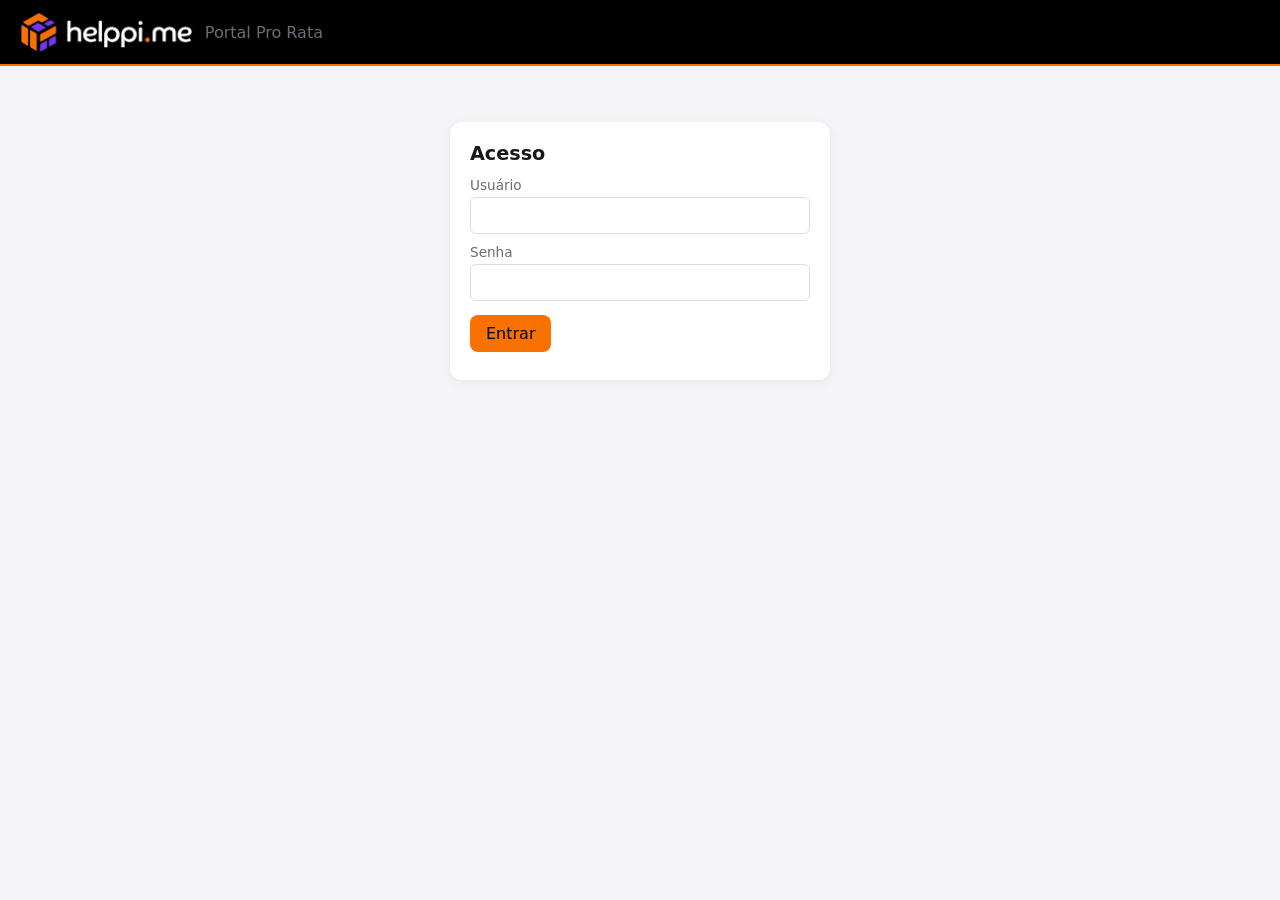
<file: portal/index.html>
<!doctype html>
<html lang="pt-BR">
<head>
<meta charset="utf-8">
<meta name="viewport" content="width=device-width, initial-scale=1">
<title>Portal Pro Rata</title>
<style>
  /* Cores extraídas do logo helppi.me */
  :root { --brand:#f87101; --accent:#7c3aed; --bg:#000; --card:#111114; --text:#fff; --muted:#a1a1aa; --line:#ffffff2a; }
  @media (prefers-color-scheme: light) { :root { --bg:#f5f5f7; --card:#fff; --text:#18181b; --muted:#6b6b76; --line:#0002; } }
  * { box-sizing:border-box; }
  body { margin:0; font-family:system-ui,sans-serif; background:var(--bg); color:var(--text); }
  header { background:#000; border-bottom:2px solid var(--brand); color:#fff; padding:12px 20px; display:flex; align-items:center; gap:12px; }
  header img { height:40px; } header img[src=""] { display:none; }
  header b { font-size:1rem; flex:1; color:var(--muted); font-weight:500; }
  header button { background:#fff3; color:#fff; border:0; padding:6px 12px; border-radius:6px; cursor:pointer; }
  main { padding:16px; max-width:1100px; margin:0 auto; }
  .card { background:var(--card); padding:20px; border-radius:12px; box-shadow:0 2px 12px #0001; margin-bottom:16px; }
  .login { max-width:380px; margin:40px auto; }
  h1,h2 { margin:0 0 12px; font-size:1.2rem; }
  label { display:block; margin:10px 0 4px; font-size:.85rem; color:var(--muted); }
  input:focus,select:focus { outline:2px solid var(--accent); }
  select option { color:#000; }
  input,select { padding:8px; border:1px solid var(--line); border-radius:6px; background:transparent; color:inherit; font:inherit; width:100%; }
  .btn { padding:9px 16px; border:0; border-radius:8px; background:var(--brand); color:#000; font-weight:600; font:inherit; cursor:pointer; margin-top:14px; }
  .grid { display:grid; grid-template-columns:repeat(auto-fit,minmax(180px,1fr)); gap:12px; }
  .tw { overflow-x:auto; } table { border-collapse:collapse; width:100%; font-size:.9rem; }
  th,td { padding:6px; border-bottom:1px solid var(--line); text-align:left; white-space:nowrap; }
  td input { min-width:90px; } td select { min-width:140px; } td input.mm { min-width:210px; } td input.ch { min-width:190px; } td.n { text-align:right; }
  tfoot td { font-weight:700; color:var(--brand); } .erro { color:#d33; margin-top:8px; }
  .btn.sec { background:transparent; color:var(--text); border:1px solid var(--line); margin-right:8px; }
  .termo { display:flex; gap:12px; align-items:flex-start; text-align:left; width:100%; padding:14px; border:1px solid var(--line); border-radius:10px; background:transparent; color:inherit; font:inherit; cursor:pointer; }
  .termo .chk { flex:none; width:22px; height:22px; border:2px solid var(--brand); border-radius:6px; display:grid; place-items:center; }
  .termo[aria-pressed="true"] { border-color:var(--brand); }
  .termo[aria-pressed="true"] .chk { background:var(--brand); }
  .termo[aria-pressed="true"] .chk::after { content:"✓"; color:#000; font-weight:700; }
  .ok { margin-top:14px; padding:14px; border-radius:8px; border:1px solid var(--accent); }
  .imp { display:flex; flex-wrap:wrap; gap:8px; align-items:center; margin-bottom:14px; padding:12px; border:1px dashed var(--line); border-radius:10px; }
  .imp input[type=file] { width:auto; flex:1; min-width:200px; }
  .imp small { color:var(--muted); flex-basis:100%; }
  .aviso { margin:12px 0; padding:14px; border-radius:8px; border:1px solid var(--brand); background:#f8710114; }
  .lista-erros { margin:10px 0 0; padding-left:20px; max-height:180px; overflow:auto; color:#e05555; font-size:.9rem; }
  .btn.mini { margin:0; padding:7px 12px; }
  .chkl { display:flex; gap:8px; align-items:center; margin:12px 0 0; font-size:.9rem; color:var(--text); cursor:pointer; }
  input[type=checkbox] { width:auto; accent-color:var(--brand); }
  input:disabled { opacity:.6; }
  [hidden] { display:none !important; }
</style>
</head>
<body>
<header>
  <img id="logo" src="logo.webp" alt="helppi.me">
  <b>Portal Pro Rata</b>
  <button id="sair" hidden>Sair</button>
</header>
<main>
  <section id="login" class="card login">
    <h1>Acesso</h1>
    <form id="fLogin">
      <label for="user">Usuário</label><input id="user" autocomplete="username" required>
      <label for="pass">Senha</label><input id="pass" type="password" autocomplete="current-password" required>
      <button class="btn">Entrar</button>
      <div class="erro" id="erroLogin"></div>
    </form>
  </section>

  <section id="calc" hidden>
    <!-- Etapa 1: identificação dos veículos -->
    <div id="etapa1" class="card">
      <h2>1. Veículos</h2>
      <div class="imp">
        <label for="arq" style="margin:0">Importar planilha (.xlsx ou .csv)</label>
        <input id="arq" type="file" accept=".xlsx,.csv">
        <label for="tipoImp" style="margin:0">Tipo de endosso dos veículos importados</label>
        <select id="tipoImp" style="width:auto"><option>INCLUSÃO</option><option>EXCLUSÃO</option></select>
        <button type="button" class="btn sec mini" id="modelo">Baixar modelo (CSV)</button>
        <small>Use o modelo com a aba FROTA e as colunas: MARCA, MODELO, TIPO, FAB e MOD (ou Ano fab/Ano mod, ou Ano fabricação/Ano modelo, em colunas separadas), PLACA, CHASSI.</small>
        <div class="erro" id="erroImp" style="flex-basis:100%"></div>
        <ul class="lista-erros" id="listaErros" hidden></ul>
      </div>
      <div class="aviso" id="avisoSub" hidden></div>
      <div class="tw"><table>
        <thead><tr><th>Marca/Modelo</th><th>Placa</th><th>Chassi</th><th>Nº Contrato</th><th>Tipo de endosso</th><th>Placa do veículo substituído</th><th></th></tr></thead>
        <tbody id="veiculos"></tbody>
      </table></div>
      <label class="chkl"><input type="checkbox" id="repContrato"> Usar o mesmo Nº Contrato para todos os veículos (repete o do primeiro da lista)</label>
      <button class="btn sec" id="addV">+ Adicionar veículo</button>
      <button class="btn" id="irCalculo">Continuar para o cálculo</button>
      <div class="erro" id="erro1"></div>
    </div>

    <!-- Etapa 2: cálculo, termo e confirmação -->
    <div id="etapa2" hidden>
      <div class="card">
        <h2>2. Cálculo</h2>
        <div class="grid"><div><label for="vig">Vigência inicial</label><input id="vig" type="date"></div></div>
        <label class="chkl" id="mesmaCatBox" hidden><input type="checkbox" id="mesmaCat"> Todos os veículos são da mesma categoria? Marque para repetir o valor inicial do primeiro veículo em todos</label>
        <label class="chkl" id="mesmaDataBox" hidden><input type="checkbox" id="mesmaData"> Usar a mesma data do endosso para todos os veículos (repete a data do primeiro)</label>
        <div class="tw"><table>
          <thead><tr><th>Veículo</th><th>Tipo</th><th>Data</th><th>Valor inicial</th><th>Dias</th><th>Valor</th></tr></thead>
          <tbody id="linhas"></tbody>
          <tfoot><tr><td colspan="6" class="n">TOTAL</td><td class="n" id="tV">-</td></tr></tfoot>
        </table></div>
        <div class="aviso" id="avisoSub2" hidden></div>
        <div class="erro" id="erroCalc"></div>
        <button class="btn sec" id="voltar">← Voltar</button>
      </div>
      <div class="card" id="termoBox" hidden>
        <button type="button" class="termo" id="termo" aria-pressed="false">
          <span class="chk"></span>
          <span>Estou de acordo com as informações aqui prestadas e solicito a <span id="termoTipo">inclusão</span> dos veículos aqui informados</span>
        </button>
        <button class="btn" id="prosseguir" hidden>Prosseguir com endosso</button>
        <div class="ok" id="okMsg" hidden></div>
      </div>
    </div>
  </section>
</main>
<script src="prorata.js"></script>
<script>
  // ATENÇÃO: login apenas demonstrativo (client-side). Não oferece segurança real.
  const USUARIOS = { admin: "1234" };
  const $ = id => document.getElementById(id);
  const brl = v => v.toLocaleString("pt-BR", { style:"currency", currency:"BRL" });
  const parse = s => { const [y,m,d] = s.split("-").map(Number); return new Date(y, m-1, d); };

  function mostrar(logado) { $("login").hidden = logado; $("calc").hidden = !logado; $("sair").hidden = !logado; }
  mostrar(sessionStorage.getItem("logado") === "1");
  $("fLogin").onsubmit = e => {
    e.preventDefault();
    if (USUARIOS[$("user").value] === $("pass").value) { sessionStorage.setItem("logado","1"); mostrar(true); }
    else $("erroLogin").textContent = "Usuário ou senha inválidos.";
  };
  $("sair").onclick = () => { sessionStorage.removeItem("logado"); mostrar(false); };

  const TIPOS = ["INCLUSÃO","EXCLUSÃO","SUBSTITUIÇÃO"];
  const opts = TIPOS.map(t => `<option>${t}</option>`).join("");

  // Etapa 1
  const esc = s => String(s).replace(/[&<>"]/g, c => ({"&":"&amp;","<":"&lt;",">":"&gt;",'"':"&quot;"}[c]));
  function addVeiculo(v = {}) {
    const tr = document.createElement("tr");
    tr.innerHTML = `<td><input class="mm"></td><td><input class="pl"></td><td><input class="ch"></td><td><input class="np"></td>
      <td><select class="tp">${opts}</select></td><td><input class="ps" disabled></td><td><button class="x" title="Remover">✕</button></td>`;
    const q = s => tr.querySelector(s);
    q(".tp").value = v.tp || "INCLUSÃO"; q(".mm").value = v.mm || ""; q(".pl").value = v.pl || ""; q(".ch").value = v.ch || "";
    q(".tp").onchange = e => { q(".ps").disabled = e.target.value !== "SUBSTITUIÇÃO"; avisoSub(); };
    q(".ps").oninput = avisoSub; q(".pl").oninput = avisoSub;
    q(".x").onclick = () => { tr.remove(); avisoSub(); syncContrato(); };
    $("veiculos").appendChild(tr);
  }
  // Repete o Nº Contrato do primeiro veículo nos demais
  function syncContrato() {
    const rows = [...$("veiculos").children], on = $("repContrato").checked;
    rows.forEach((tr, i) => {
      const np = tr.querySelector(".np");
      if (i === 0) { np.disabled = false; return; }
      np.disabled = on; if (on) np.value = rows[0].querySelector(".np").value;
    });
  }
  $("repContrato").onchange = syncContrato;
  $("veiculos").addEventListener("input", e => { if (e.target.classList.contains("np")) syncContrato(); });
  $("addV").onclick = () => { addVeiculo(); syncContrato(); };
  addVeiculo();

  const lerVeiculos = () => [...$("veiculos").children].map(tr => ({
    mm: tr.querySelector(".mm").value.trim(), pl: tr.querySelector(".pl").value.trim(),
    ch: tr.querySelector(".ch").value.trim(), np: tr.querySelector(".np").value.trim(),
    tp: tr.querySelector(".tp").value, ps: tr.querySelector(".ps").value.trim() }));

  // Aviso de substituição: a placa é analisada internamente antes de qualquer cálculo
  function avisoSub() {
    const subs = lerVeiculos().filter(v => v.tp === "SUBSTITUIÇÃO");
    $("avisoSub").hidden = !subs.length;
    if (!subs.length) return;
    $("avisoSub").textContent = "Antes de prosseguir com a substituição a placa informada passará por análise interna e após o retorno da análise, retornamos com o cálculo da substituição.";
  }

  function etapa(n) { $("etapa1").hidden = n !== 1; $("etapa2").hidden = n !== 2; }
  $("irCalculo").onclick = () => {
    const todos = lerVeiculos(), subs = todos.filter(v => v.tp === "SUBSTITUIÇÃO"), vs = todos.filter(v => v.tp !== "SUBSTITUIÇÃO");
    if (!todos.length || todos.some(v => !v.mm || !v.pl || !v.ch)) { $("erro1").textContent = "Preencha marca/modelo, placa e chassi de todos os veículos."; return; }
    if (subs.some(v => !v.ps)) { $("erro1").textContent = "Informe a placa do veículo substituído."; return; }
    avisoSub();
    if (!vs.length) { $("erro1").textContent = "Não há veículos para calcular agora: as substituições seguem para análise interna da placa."; return; }
    $("erro1").textContent = "";
    $("linhas").innerHTML = ""; $("mesmaCat").checked = false; $("mesmaData").checked = false;
    vs.forEach(v => {
      const tr = document.createElement("tr"); tr.dataset.tp = v.tp;
      tr.innerHTML = `<td>${esc(v.mm)}<br><small>${esc(v.pl)}</small></td><td>${v.tp}</td>
        <td><input class="dt" type="date"></td><td><input class="vi" type="number" step="0.01" min="0"></td>
        <td class="n r-dias">-</td><td class="n r-val">-</td>`;
      $("linhas").appendChild(tr);
    });
    $("avisoSub2").hidden = !subs.length;
    $("avisoSub2").innerHTML = subs.length ? `Em análise interna (fora do cálculo): ${subs.map(v => esc(v.pl)).join(", ")}.` : "";
    const ts = new Set(vs.map(v => v.tp));
    $("termoTipo").textContent = ts.size > 1 ? "inclusão e exclusão" : ts.has("EXCLUSÃO") ? "exclusão" : "inclusão";
    $("mesmaCatBox").hidden = $("mesmaDataBox").hidden = vs.length < 2;
    resetTermo(); recalcular(); etapa(2);
  };
  $("voltar").onclick = () => etapa(1);

  // Importação de planilha (modelo: aba FROTA)
  const COLS = ["MARCA","MODELO","TIPO","FAB","MOD","PLACA","CHASSI"];
  // Aceita FAB/MOD, Ano fab/Ano mod ou Ano fabricação/Ano modelo (sempre em colunas separadas)
  const ALIAS = { FAB:["FAB","ANO FAB","ANO FABRICACAO","ANO DE FABRICACAO"], MOD:["MOD","ANO MOD","ANO MODELO","ANO DE MODELO"] };
  const canon = c => { const n = norm(c).replace(/[^A-Z0-9]+/g, " ").trim(); return Object.keys(ALIAS).find(k => ALIAS[k].includes(n)) || norm(c); };
  const norm = s => String(s ?? "").normalize("NFD").replace(/[̀-ͯ]/g, "").trim().toUpperCase();
  $("modelo").onclick = () => {
    const csv = "﻿QTD;MARCA;MODELO;TIPO;FAB;MOD;PLACA;CHASSI\n1;SR;RANDON SR CC;SEMI REBOQUE;2011;2012;AUX7D92;9ADK1243BCM330714\n";
    const a = document.createElement("a"); a.href = URL.createObjectURL(new Blob([csv], { type:"text/csv" })); a.download = "modelo-frota.csv"; a.click();
  };

  async function inflar(bytes) {
    const ds = new DecompressionStream("deflate-raw");
    return new Uint8Array(await new Response(new Blob([bytes]).stream().pipeThrough(ds)).arrayBuffer());
  }
  async function lerZip(buf) {
    const dv = new DataView(buf), u8 = new Uint8Array(buf), dec = new TextDecoder(), arq = {};
    let e = u8.length - 22; while (e >= 0 && dv.getUint32(e, true) !== 0x06054b50) e--;
    if (e < 0) throw new Error("Arquivo não é um .xlsx válido.");
    let n = dv.getUint16(e + 10, true), p = dv.getUint32(e + 16, true);
    for (; n > 0; n--) {
      const met = dv.getUint16(p + 10, true), tam = dv.getUint32(p + 20, true), nl = dv.getUint16(p + 28, true),
            el = dv.getUint16(p + 30, true), cl = dv.getUint16(p + 32, true), off = dv.getUint32(p + 42, true),
            nome = dec.decode(u8.subarray(p + 46, p + 46 + nl));
      const ini = off + 30 + dv.getUint16(off + 26, true) + dv.getUint16(off + 28, true), dados = u8.subarray(ini, ini + tam);
      arq[nome] = { met, dados }; p += 46 + nl + el + cl;
    }
    return async nome => { const f = arq[nome]; if (!f) return null; return dec.decode(f.met === 8 ? await inflar(f.dados) : f.dados); };
  }
  const xml = s => new DOMParser().parseFromString(s, "application/xml");
  const colIdx = ref => [...ref.replace(/\d/g, "")].reduce((a, c) => a * 26 + c.charCodeAt(0) - 64, 0) - 1;
  async function lerXlsx(buf) {
    const get = await lerZip(buf);
    const wb = xml(await get("xl/workbook.xml")), rels = xml(await get("xl/_rels/workbook.xml.rels"));
    const aba = [...wb.getElementsByTagName("sheet")].find(s => norm(s.getAttribute("name")) === "FROTA");
    if (!aba) throw new Error('Aba "FROTA" não encontrada. Use o modelo de planilha.');
    const rid = aba.getAttribute("r:id") || aba.getAttributeNS("http://schemas.openxmlformats.org/officeDocument/2006/relationships", "id");
    let alvo = [...rels.getElementsByTagName("Relationship")].find(r => r.getAttribute("Id") === rid).getAttribute("Target");
    alvo = alvo.startsWith("/") ? alvo.slice(1) : "xl/" + alvo;
    const ss = await get("xl/sharedStrings.xml");
    const strs = ss ? [...xml(ss).getElementsByTagName("si")].map(si => [...si.getElementsByTagName("t")].map(t => t.textContent).join("")) : [];
    const linhas = [];
    for (const row of xml(await get(alvo)).getElementsByTagName("row")) {
      const r = []; 
      for (const c of row.getElementsByTagName("c")) {
        const t = c.getAttribute("t"), v = c.getElementsByTagName("v")[0]?.textContent;
        r[colIdx(c.getAttribute("r"))] = t === "s" ? strs[+v] : t === "inlineStr" ? c.textContent : v;
      }
      linhas[+row.getAttribute("r") - 1] = r;
    }
    return linhas;
  }
  function lerCsv(txt) {
    const sep = (txt.split("\n")[0].match(/;/g) || []).length >= (txt.split("\n")[0].match(/,/g) || []).length ? ";" : ",";
    return txt.replace(/^﻿/, "").split(/\r?\n/).map(l => l.split(sep).map(c => c.replace(/^"|"$/g, "")));
  }

  // Valida com base no modelo; devolve { veiculos, erros }
  function validarFrota(linhas) {
    const hi = linhas.findIndex(r => r && r.some(c => norm(c) === "PLACA"));
    if (hi < 0) return { erros: ["Cabeçalho não encontrado. A planilha precisa ter a coluna PLACA (veja o modelo)."] };
    const idx = {}; (linhas[hi] || []).forEach((c, i) => { if (c != null) idx[canon(c)] = i; });
    const falta = COLS.filter(c => !(c in idx));
    if (falta.length) return { erros: ["Colunas ausentes no modelo: " + falta.map(c => c === "FAB" ? "FAB (ou Ano fab / Ano fabricação)" : c === "MOD" ? "MOD (ou Ano mod / Ano modelo)" : c).join(", ") + "."] };
    const erros = [], veiculos = [], placas = new Set(), chassis = new Set(), existentes = lerVeiculos();
    existentes.forEach(v => { placas.add(norm(v.pl).replace(/[- ]/g, "")); chassis.add(norm(v.ch)); });
    for (let i = hi + 1; i < linhas.length; i++) {
      const r = linhas[i]; if (!r) continue;
      const g = c => String(r[idx[c]] ?? "").trim(), n = i + 1;
      const marca = g("MARCA"), modelo = g("MODELO"), pl = norm(g("PLACA")).replace(/[- ]/g, ""), ch = norm(g("CHASSI"));
      if (!marca && !modelo && !pl && !ch) continue; // linha vazia ou só de totais/fórmulas
      const e = [];
      if (!marca || !modelo) e.push("marca/modelo obrigatórios");
      if (!/^[A-Z]{3}\d[A-Z0-9]\d{2}$/.test(pl)) e.push("placa inválida (" + (pl || "vazia") + ")");
      else if (placas.has(pl)) e.push("placa repetida (" + pl + ")");
      if (!/^[A-Z0-9]{17}$/.test(ch)) e.push("chassi deve ter 17 caracteres");
      else if (chassis.has(ch)) e.push("chassi repetido");
      for (const c of ["FAB","MOD"]) { const v = g(c); if (v && !(/^\d{4}$/.test(v) && v >= 1950 && v <= 2100)) e.push(c + " inválido (" + v + ")"); }
      if (e.length) erros.push(`Linha ${n}: ` + e.join("; "));
      else { placas.add(pl); chassis.add(ch); veiculos.push({ mm: (marca + " " + modelo).trim(), pl, ch }); }
    }
    if (!veiculos.length && !erros.length) erros.push("Nenhum veículo encontrado na planilha.");
    return { veiculos, erros };
  }
  $("arq").onchange = async e => {
    const f = e.target.files[0]; if (!f) return;
    $("erroImp").textContent = ""; $("listaErros").hidden = true; $("listaErros").innerHTML = "";
    try {
      const linhas = /\.csv$/i.test(f.name) ? lerCsv(await f.text()) : await lerXlsx(await f.arrayBuffer());
      const { veiculos, erros } = validarFrota(linhas);
      if (erros.length) {
        $("erroImp").textContent = `Planilha fora do modelo: ${erros.length} problema(s). Nenhum veículo foi importado.`;
        $("listaErros").innerHTML = erros.map(x => `<li>${esc(x)}</li>`).join(""); $("listaErros").hidden = false;
      } else {
        const vazio = lerVeiculos().length === 1 && !lerVeiculos()[0].mm && !lerVeiculos()[0].pl && !lerVeiculos()[0].ch;
        if (vazio) $("veiculos").innerHTML = "";
        veiculos.forEach(v => addVeiculo({ ...v, tp: $("tipoImp").value })); avisoSub(); syncContrato();
        $("erroImp").style.color = "inherit"; $("erroImp").textContent = `${veiculos.length} veículo(s) importado(s) como ${$("tipoImp").value.toLowerCase()}.`;
      }
    } catch (err) { $("erroImp").textContent = "Não foi possível ler a planilha: " + err.message; }
    e.target.value = "";
  };

  // Etapa 2
  let total = null;
  function recalcular() {
    $("erroCalc").textContent = "";
    let tv = 0, erro = "", completo = true;
    const vig = $("vig").value ? parse($("vig").value) : null;
    for (const tr of $("linhas").children) {
      const q = s => tr.querySelector(s), data = q(".dt").value, vi = parseFloat(q(".vi").value);
      const set = (a,d) => { q(".r-dias").textContent=a; q(".r-val").textContent=d; };
      if (!vig || !data || isNaN(vi)) { set("-","-"); completo = false; continue; }
      try {
        const r = calcularEndosso({ vigencia: vig, data: parse(data), valorInicial: vi, tipo: tr.dataset.tp });
        set(r.dias, brl(r.valor)); tv += r.valor;
      } catch (e) { set("-","-"); erro = e.message; completo = false; }
    }
    $("tV").textContent = brl(tv); $("erroCalc").textContent = erro;
    total = completo && !erro && $("linhas").children.length ? tv : null;
    $("termoBox").hidden = total === null;
    if (total === null) resetTermo();
  }
  // Mesma categoria: repete o valor inicial do primeiro veículo nos demais
  function syncValor() {
    const rows = [...$("linhas").children];
    const rep = (cls, on) => rows.forEach((tr, i) => {
      const el = tr.querySelector(cls);
      if (i === 0) return;
      el.disabled = on; if (on) el.value = rows[0].querySelector(cls).value;
    });
    rep(".vi", $("mesmaCat").checked); rep(".dt", $("mesmaData").checked);
  }
  $("etapa2").addEventListener("input", () => { syncValor(); recalcular(); });
  $("mesmaCat").onchange = $("mesmaData").onchange = () => { syncValor(); recalcular(); };

  // Termo e prosseguir
  function resetTermo() { $("termo").setAttribute("aria-pressed","false"); $("prosseguir").hidden = true; $("okMsg").hidden = true; }
  $("termo").onclick = () => {
    const on = $("termo").getAttribute("aria-pressed") !== "true";
    $("termo").setAttribute("aria-pressed", on); $("prosseguir").hidden = !on; $("okMsg").hidden = true;
  };
  $("prosseguir").onclick = () => {
    $("okMsg").hidden = false;
    $("okMsg").textContent = `Solicitação de endosso registrada para ${$("linhas").children.length} veículo(s). Total: ${brl(total)}.`;
  };
</script>
</body>
</html>
</file>
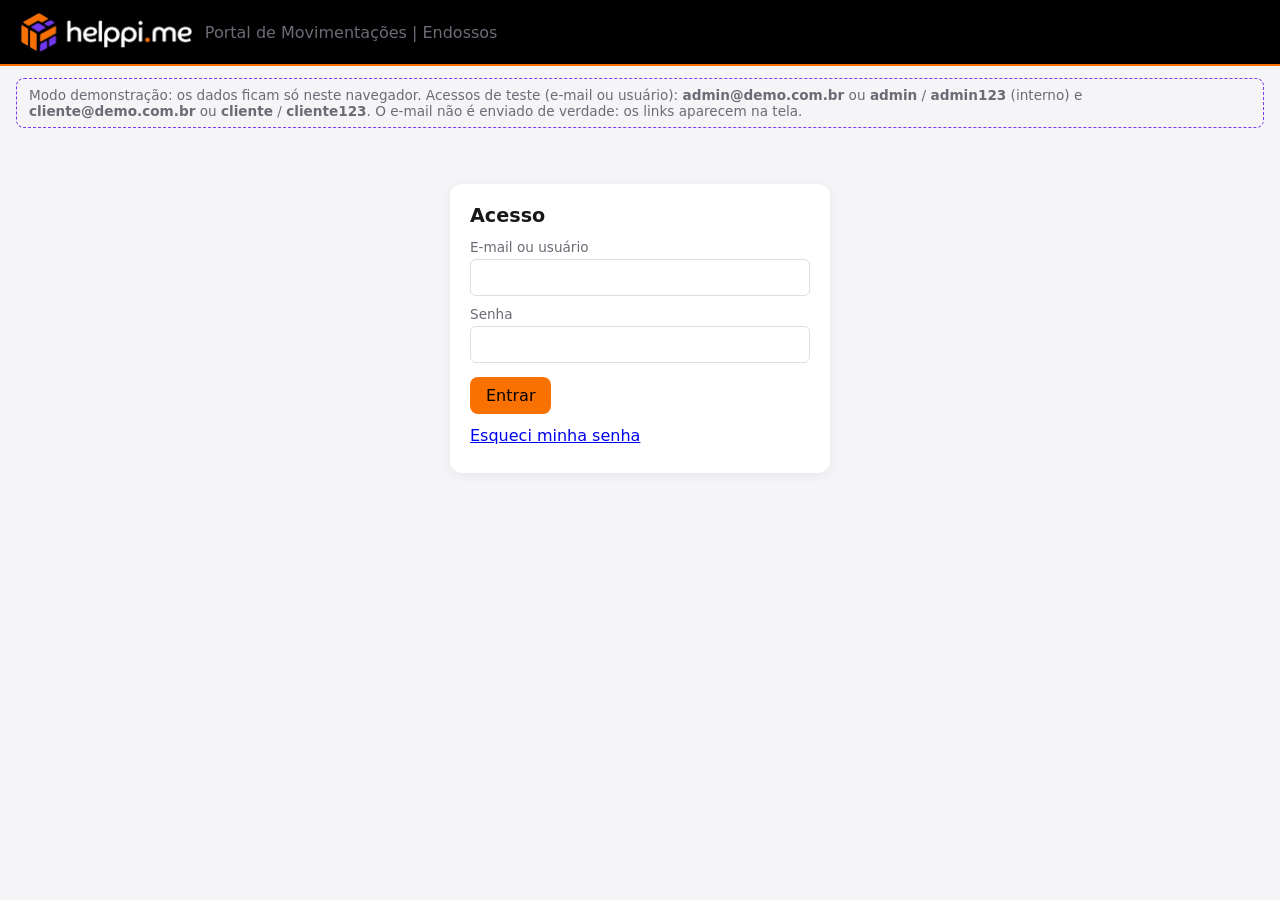
<file: portal/portal-demo.html>
<!doctype html>
<html lang="pt-BR">
<head>
<meta charset="utf-8">
<meta name="viewport" content="width=device-width, initial-scale=1">
<title>Portal de Movimentações | Endossos</title>
<style>/* Cores extraídas do logo helppi.me */
  :root { --brand:#f87101; --accent:#7c3aed; --bg:#000; --card:#111114; --text:#fff; --muted:#a1a1aa; --line:#ffffff2a; color-scheme:dark; }
  @media (prefers-color-scheme: light) { :root:not([data-theme="dark"]) { --bg:#f5f5f7; --card:#fff; --text:#18181b; --muted:#6b6b76; --line:#0002; color-scheme:light; } }
  :root[data-theme="light"] { --bg:#f5f5f7; --card:#fff; --text:#18181b; --muted:#6b6b76; --line:#0002; color-scheme:light; }
  * { box-sizing:border-box; }
  body { margin:0; font-family:system-ui,sans-serif; background:var(--bg); color:var(--text); }
  header { flex-wrap:wrap; background:#000; border-bottom:2px solid var(--brand); color:#fff; padding:12px 20px; display:flex; align-items:center; gap:12px; }
  header img { height:40px; } header img[src=""] { display:none; }
  header b { font-size:1rem; flex:1; color:var(--muted); font-weight:500; }
  header button { background:#fff3; color:#fff; border:0; padding:6px 12px; border-radius:6px; cursor:pointer; }
  main { padding:16px; max-width:1100px; margin:0 auto; }
  .card { background:var(--card); padding:20px; border-radius:12px; box-shadow:0 2px 12px #0001; margin-bottom:16px; }
  .login { max-width:380px; margin:40px auto; }
  h1,h2 { margin:0 0 12px; font-size:1.2rem; }
  label { display:block; margin:10px 0 4px; font-size:.85rem; color:var(--muted); }
  input:focus,select:focus { outline:2px solid var(--accent); }
  input,select { padding:8px; border:1px solid var(--line); border-radius:6px; background:transparent; color:inherit; font:inherit; width:100%; }
  .btn { padding:9px 16px; border:0; border-radius:8px; background:var(--brand); color:#000; font-weight:600; font:inherit; cursor:pointer; margin-top:14px; }
  .grid { display:grid; grid-template-columns:repeat(auto-fit,minmax(180px,1fr)); gap:12px; }
  .tw { overflow-x:auto; } table { border-collapse:collapse; width:100%; font-size:.9rem; }
  th,td { padding:6px; border-bottom:1px solid var(--line); text-align:left; white-space:nowrap; }
  td input { min-width:90px; } td select { min-width:140px; } td input.mm { min-width:210px; } td input.ch { min-width:190px; } td.n { text-align:right; }
  tfoot td { font-weight:700; color:var(--brand); } .erro { color:#d33; margin-top:8px; }
  .btn.sec { background:transparent; color:var(--text); border:1px solid var(--line); margin-right:8px; }
  .termo { display:flex; gap:12px; align-items:flex-start; text-align:left; width:100%; padding:14px; border:1px solid var(--line); border-radius:10px; background:transparent; color:inherit; font:inherit; cursor:pointer; }
  .termo .chk { flex:none; width:22px; height:22px; border:2px solid var(--brand); border-radius:6px; display:grid; place-items:center; }
  .termo[aria-pressed="true"] { border-color:var(--brand); }
  .termo[aria-pressed="true"] .chk { background:var(--brand); }
  .termo[aria-pressed="true"] .chk::after { content:"✓"; color:#000; font-weight:700; }
  .ok { margin-top:14px; padding:14px; border-radius:8px; border:1px solid var(--accent); }
  .imp { display:flex; flex-wrap:wrap; gap:8px; align-items:center; margin-bottom:14px; padding:12px; border:1px dashed var(--line); border-radius:10px; }
  .imp input[type=file] { width:auto; flex:1; min-width:200px; }
  .imp small { color:var(--muted); flex-basis:100%; }
  .aviso { margin:12px 0; padding:14px; border-radius:8px; border:1px solid var(--brand); background:#f8710114; }
  .lista-erros { margin:10px 0 0; padding-left:20px; max-height:180px; overflow:auto; color:#e05555; font-size:.9rem; }
  .btn.mini { margin:0; padding:7px 12px; }
  .chkl { display:flex; gap:8px; align-items:center; margin:12px 0 0; font-size:.9rem; color:var(--text); cursor:pointer; }
  input[type=checkbox] { width:auto; accent-color:var(--brand); }
  input:disabled { opacity:.6; }
  [hidden] { display:none !important; }
  nav { display:flex; gap:4px; flex:1; } nav a { color:#fff; text-decoration:none; padding:6px 12px; border-radius:6px; font-size:.9rem; opacity:.75; }
  nav a.on, nav a:hover { opacity:1; background:#fff2; }
  .quem { color:var(--muted); font-size:.85rem; }
  .tag { display:inline-block; padding:2px 8px; border-radius:99px; font-size:.78rem; border:1px solid var(--line); }
  .tag.warn { border-color:var(--brand); color:var(--brand); } .tag.bad { border-color:#d33; color:#e05555; } .tag.good { border-color:#2fa56b; color:#2fa56b; }
  tr.click { cursor:pointer; } tr.click:hover { background:#8881; }
  textarea { width:100%; padding:8px; border:1px solid var(--line); border-radius:6px; background:transparent; color:inherit; font:inherit; min-height:80px; }
  .kv { display:grid; grid-template-columns:repeat(auto-fit,minmax(200px,1fr)); gap:10px 20px; margin-bottom:14px; }
  .kv small { display:block; color:var(--muted); }
  .demo { margin:12px 16px 0; padding:8px 12px; border:1px dashed var(--accent); border-radius:8px; font-size:.85rem; color:var(--muted); }
  .topo { display:flex; align-items:center; gap:12px; flex-wrap:wrap; margin-bottom:12px; } .topo h2 { margin:0; flex:1; }
  .docs { display:flex; flex-wrap:wrap; gap:10px; align-items:center; margin:0 0 14px; padding:12px; border:1px solid var(--accent); border-radius:10px; }
  .doc { color:#fff; background:var(--accent); padding:7px 14px; border-radius:8px; text-decoration:none; font-size:.9rem; }
  .doc:hover { filter:brightness(1.15); }
  .toast { position:fixed; left:16px; right:16px; bottom:calc(16px + env(safe-area-inset-bottom, 0px)); max-width:520px; margin:0 auto; padding:12px 16px; border-radius:10px; background:var(--card); border:1px solid var(--brand); color:var(--text); z-index:10; }
  .col-ps { display:none; } .com-sub .col-ps { display:table-cell; }
  .tag.off { opacity:.75; text-decoration:line-through; }
  .hist { margin:0; padding-left:20px; display:grid; gap:10px; } .hist li { line-height:1.5; }
</style>
</head>
<body>
<header>
  <img id="logo" src="[data-uri]" alt="helppi.me">
  <b>Portal de Movimentações | Endossos</b>
  <nav id="nav" hidden></nav>
  <span class="quem" id="quem"></span>
  <button id="btnSenha" hidden>Alterar senha</button>
  <button id="sair" hidden>Sair</button>
</header>
<div class="demo" id="demoInfo" hidden>Modo demonstração: os dados ficam só neste navegador. Acessos de teste (e-mail ou usuário): <b>admin@demo.com.br</b> ou <b>admin</b> / <b>admin123</b> (interno) e <b>cliente@demo.com.br</b> ou <b>cliente</b> / <b>cliente123</b>. O e-mail não é enviado de verdade: os links aparecem na tela.</div>
<main>
  <section id="vLogin" class="card login" hidden>
    <h1>Acesso</h1>
    <form id="fLogin">
      <label for="user">E-mail ou usuário</label><input id="user" autocomplete="username" required>
      <label for="pass">Senha</label><input id="pass" type="password" autocomplete="current-password" required>
      <button class="btn">Entrar</button>
      <p style="margin:12px 0 0"><a href="#/esqueci">Esqueci minha senha</a></p>
      <div class="erro" id="erroLogin"></div>
    </form>
  </section>

  <!-- Páginas públicas: esqueci a senha e definir senha pelo link recebido por e-mail -->
  <section id="vEsqueci" class="card login" hidden>
    <h1>Esqueci minha senha</h1>
    <p class="quem">Informe o e-mail do seu cadastro. Se ele existir, enviaremos um link para você definir uma nova senha.</p>
    <form id="fEsqueci">
      <label for="eMail">E-mail</label><input id="eMail" type="email" autocomplete="email" required>
      <button class="btn">Enviar link</button>
      <div class="erro" id="erroEsqueci"></div><div class="ok" id="okEsqueci" hidden></div>
      <p style="margin:12px 0 0"><a href="#/">Voltar ao login</a></p>
    </form>
  </section>
  <section id="vDefinir" class="card login" hidden>
    <h1>Definir senha</h1>
    <p class="quem" id="definirOla"></p>
    <form id="fDefinir">
      <label for="dNova">Nova senha (mínimo 8 caracteres)</label><input id="dNova" type="password" autocomplete="new-password" required minlength="8">
      <label for="dConf">Repita a nova senha</label><input id="dConf" type="password" autocomplete="new-password" required minlength="8">
      <button class="btn">Salvar senha</button>
      <div class="erro" id="erroDefinir"></div>
    </form>
    <div id="definirFim" hidden><div class="ok" id="okDefinir"></div><p><a class="btn" href="#/" id="irLogin" style="display:inline-block;text-decoration:none">Ir para o login</a></p></div>
    <div id="definirInvalido" hidden><div class="aviso">Este link é inválido ou expirou.</div><p><a href="#/esqueci">Pedir um novo link</a></p></div>
  </section>

  <!-- Cliente: nova solicitação (assistente) -->
  <section id="vNova" hidden>
    <!-- Etapa 1: identificação dos veículos -->
    <div id="etapa1" class="card">
      <h2>1. Veículos</h2>
      <div class="imp">
        <label for="arq" style="margin:0">Importar planilha (.xlsx, .xls ou .csv)</label>
        <input id="arq" type="file" accept=".xlsx,.xls,.csv">
        <label for="tipoImp" style="margin:0">Tipo de endosso dos veículos importados</label>
        <select id="tipoImp" style="width:auto"><option>INCLUSÃO</option><option>EXCLUSÃO</option></select>
        <button type="button" class="btn sec mini" id="modelo">Baixar modelo (CSV)</button>
        <small>A aba pode ter qualquer nome: o sistema usa a que tiver as colunas MARCA, MODELO, PLACA e CHASSI e o ano (FAB e/ou MOD, Ano fab./Ano mod. ou Ano fabricação/Ano modelo, em colunas separadas). Veículo 0 km sem placa só entra como inclusão.</small>
        <div class="erro" id="erroImp" style="flex-basis:100%"></div>
        <ul class="lista-erros" id="listaErros" hidden></ul>
      </div>
      <div class="aviso" id="avisoAnos" hidden></div>
      <div class="aviso" id="avisoExc" hidden></div>
      <div class="aviso" id="avisoSub" hidden></div>
      <div class="tw"><table id="tabVeiculos">
        <thead><tr><th>Marca/Modelo</th><th>Placa</th><th>Chassi</th><th>Ano fab.</th><th>Ano mod.</th><th>Nº Contrato</th><th>Tipo de endosso</th><th class="col-ps">Placa do veículo substituído</th><th></th></tr></thead>
        <tbody id="veiculos"></tbody>
      </table></div>
      <label class="chkl"><input type="checkbox" id="repContrato"> Usar o mesmo Nº Contrato para todos os veículos (repete o do primeiro da lista)</label>
      <button class="btn sec" id="addV">+ Adicionar veículo</button>
      <button class="btn" id="irCalculo">Continuar para o cálculo</button>
      <div class="erro" id="erro1"></div>
    </div>

    <!-- Etapa 2: cálculo, termo e confirmação -->
    <div id="etapa2" hidden>
      <div class="card">
        <h2>2. Cálculo</h2>
        <div id="blocoCalc">
        <div class="grid" id="vigBox"><div><label for="vig">Início da vigência do contrato</label><input id="vig" type="date"></div></div>
        <label class="chkl" id="mesmaCatBox" hidden><input type="checkbox" id="mesmaCat"> Todos os veículos são da mesma categoria? Marque para repetir o valor inicial do primeiro veículo em todos</label>
        <label class="chkl" id="mesmaDataBox" hidden><input type="checkbox" id="mesmaData"> Usar a mesma data de vigência para todos os veículos (repete a data do primeiro)</label>
        <div class="tw"><table>
          <thead><tr><th>Veículo</th><th>Tipo</th><th>Data de vigência</th><th>Valor inicial</th><th>Dias</th><th>Valor</th></tr></thead>
          <tbody id="linhas"></tbody>
          <tfoot><tr><td colspan="6" class="n">TOTAL</td><td class="n" id="tV">-</td></tr></tfoot>
        </table></div>
        </div>
        <div class="aviso" id="blocoParcelas" hidden>
          <b>Parcelamento</b>
          <p id="parcInfo"></p>
          <label for="parcelas">Quero pagar em</label>
          <select id="parcelas" style="width:auto"><option value="1">À vista (1x)</option></select>
        </div>
        <div class="aviso" id="avisoExc2" hidden></div>
        <div class="aviso" id="avisoSub2" hidden></div>
        <div class="erro" id="erroCalc"></div>
        <button class="btn sec" id="voltar">← Voltar</button>
      </div>
      <div class="card" id="termoBox" hidden>
        <button type="button" class="termo" id="termo" aria-pressed="false">
          <span class="chk"></span>
          <span>Estou de acordo com as informações aqui prestadas e solicito a <span id="termoTipo">inclusão</span> dos veículos aqui informados</span>
        </button>
        <button class="btn" id="prosseguir" hidden>Prosseguir com endosso</button>
        <div class="erro" id="erroEnvio"></div>
        <div class="ok" id="okMsg" hidden></div>
      </div>
    </div>
  </section>

  <!-- Cliente: minhas solicitações -->
  <section id="vMinhas" class="card" hidden>
    <h2>Minhas solicitações</h2>
    <div class="tw"><table>
      <thead><tr><th>Nº</th><th>Solicitado em</th><th>Tipos</th><th>Veículos</th><th>Situação</th><th></th></tr></thead>
      <tbody id="listaMinhas"></tbody>
    </table></div>
    <div id="vazioMinhas" class="quem" hidden>Nenhuma solicitação ainda. Use "Nova solicitação".</div>
  </section>

  <!-- Admin: solicitações -->
  <section id="vAdmin" class="card" hidden>
    <div class="topo">
      <h2>Solicitações de endosso</h2>
      <select id="filtroStatus" style="width:auto">
        <option value="">Todas</option><option value="em_emissao">Em emissão</option>
        <option value="aguardando_aceite">Aguardando aceite do cliente</option><option value="contestada">Valores contestados</option><option value="aceita">Valores aceitos (emitir)</option>
        <option value="devolvida">Devolvidas (aguardando ciência)</option><option value="ciente">Com ciência</option><option value="cancelada">Canceladas</option>
      </select>
      <button class="btn sec mini" id="csv">Exportar CSV</button>
    </div>
    <div class="tw"><table>
      <thead><tr><th>Nº</th><th>Solicitante</th><th>Solicitado em</th><th>Prazo (48h úteis)</th><th>Tipos</th><th>Veículos</th><th>Situação</th><th>Devolvido por</th><th></th></tr></thead>
      <tbody id="listaAdmin"></tbody>
    </table></div>
    <div id="vazioAdmin" class="quem" hidden>Nenhuma solicitação.</div>
  </section>

  <!-- Admin: usuários -->
  <section id="vUsuarios" hidden>
    <div class="card">
      <h2>Novo usuário</h2>
      <p class="quem">A pessoa entra com o <b>e-mail</b> cadastrado. Deixando a senha em branco, ela recebe um convite por e-mail para definir a própria senha.</p>
      <p class="quem" id="contaAdmins"></p>
      <form id="fUsuario" class="grid">
        <div><label for="uNome">Nome</label><input id="uNome" required></div>
        <div><label for="uEmail">E-mail</label><input id="uEmail" type="email" required autocomplete="off"></div>
        <div><label for="uPerfil">Perfil</label><select id="uPerfil"><option value="cliente">Cliente</option><option value="admin">Administrador</option></select></div>
        <div><label for="uPass">Senha temporária (opcional)</label><input id="uPass" type="password" minlength="8" autocomplete="new-password" placeholder="vazio = enviar convite por e-mail"></div>
        <div style="align-self:end"><button class="btn" style="margin:0">Criar usuário</button></div>
      </form>
      <div class="erro" id="erroUsuario"></div><div class="ok" id="okUsuario" hidden></div>
    </div>
    <div class="card" id="cardEmail" hidden>
      <h2>Alterar e-mail de <span id="emailNome"></span></h2>
      <div class="grid"><div><label for="emailNovo">Novo e-mail</label><input id="emailNovo" type="email" autocomplete="off"></div></div>
      <button class="btn" id="emailOk">Salvar e-mail</button> <button class="btn sec" id="emailCancelar">Cancelar</button>
      <div class="erro" id="erroEmail"></div>
    </div>
    <div class="card" id="cardReset" hidden>
      <h2>Redefinir senha de <span id="resetNome"></span></h2>
      <p class="quem">Defina uma senha <b>temporária</b>. A pessoa será obrigada a trocá-la no próximo acesso, e qualquer acesso aberto dela é encerrado. Passe a senha por um canal seguro.</p>
      <div class="grid">
        <div><label for="resetSenha">Senha temporária (mín. 8 caracteres)</label><input id="resetSenha" autocomplete="off" spellcheck="false"></div>
        <div style="align-self:end"><button type="button" class="btn sec mini" id="resetGerar">Gerar senha</button> <button type="button" class="btn sec mini" id="resetCopiar">Copiar</button></div>
      </div>
      <button class="btn" id="resetOk">Redefinir senha</button> <button class="btn sec" id="resetCancelar">Cancelar</button>
      <div class="erro" id="erroReset"></div><div class="ok" id="okReset" hidden></div>
    </div>
    <div class="card"><h2>Usuários</h2>
      <div class="tw"><table><thead><tr><th>Nome</th><th>E-mail</th><th>Usuário</th><th>Perfil</th><th>Situação</th><th></th></tr></thead><tbody id="listaUsuarios"></tbody></table></div>
    </div>
  </section>

  <!-- Alterar a própria senha (também usada no primeiro acesso após redefinição) -->
  <section id="vSenha" class="card login" hidden>
    <h1>Alterar senha</h1>
    <div class="aviso" id="avisoTroca" hidden>Sua senha foi redefinida por um administrador. Defina uma nova senha para continuar.</div>
    <form id="fSenha">
      <label for="sAtual">Senha atual (ou temporária)</label><input id="sAtual" type="password" autocomplete="current-password" required>
      <label for="sNova">Nova senha (mínimo 8 caracteres)</label><input id="sNova" type="password" autocomplete="new-password" required minlength="8">
      <label for="sConf">Repita a nova senha</label><input id="sConf" type="password" autocomplete="new-password" required minlength="8">
      <button class="btn">Salvar nova senha</button>
      <div class="erro" id="erroSenha"></div><div class="ok" id="okSenha" hidden></div>
    </form>
  </section>

  <!-- Detalhe / devolução / ciência -->
  <section id="vDetalhe" hidden><div id="detalhe"></div></section>
</main>
<div class="toast" id="toast" role="status" hidden></div>
<script>window.__DEMO__ = true;</script>
<script>// Lógica pro rata de endossos (baseada na planilha "Base para cálculos")
// dias = data do endosso - vigência inicial
// custo dia = valor inicial / 365
// custo devido = custo dia * dias
// saldo a vencer = valor inicial - custo devido
// INCLUSÃO: valor = saldo do veículo incluído
// EXCLUSÃO: valor = -(saldo do veículo excluído), sempre negativo (estorno)
// SUBSTITUIÇÃO: não é calculada no portal (análise interna da placa antes)
const BASE_DIAS = 365;

function diasEntre(vigencia, data) {
  const ms = Date.UTC(data.getFullYear(), data.getMonth(), data.getDate()) -
             Date.UTC(vigencia.getFullYear(), vigencia.getMonth(), vigencia.getDate());
  return Math.round(ms / 86400000);
}

function saldoProRata(valorInicial, dias) {
  const custoDia = valorInicial / BASE_DIAS;
  const custoDevido = custoDia * dias;
  return { custoDia, custoDevido, saldo: valorInicial - custoDevido };
}

function calcularEndosso({ vigencia, data, valorInicial, tipo }) {
  if (tipo === "SUBSTITUIÇÃO") throw new Error("Substituição depende de análise interna da placa.");
  const dias = diasEntre(vigencia, data);
  if (dias < 0) throw new Error("A data do endosso é anterior à vigência inicial.");
  if (dias > BASE_DIAS) throw new Error("A data do endosso passa de 365 dias da vigência.");
  const novo = saldoProRata(valorInicial, dias);
  let valor;
  if (tipo === "EXCLUSÃO") valor = -Math.abs(novo.saldo); // exclusão é sempre negativa
  else valor = novo.saldo;
  return { dias, custoDia: novo.custoDia, custoDevido: novo.custoDevido, valor };
}



// Prazo de retorno: 48 horas úteis (seg a sex, das 08:00 às 17:00, horário de Brasília) a partir da solicitação.
// Pedido fora do expediente começa a contar no próximo dia útil às 08:00. Feriados não são considerados.
function prazoHorasUteis(inicio, horas = 48) {
  const H0 = 8, H1 = 17;
  let d = new Date(inicio.getTime() - 3 * 3600e3); // relógio de Brasília nos campos UTC
  const em = (dt, h) => new Date(Date.UTC(dt.getUTCFullYear(), dt.getUTCMonth(), dt.getUTCDate(), h));
  const util = dt => dt.getUTCDay() !== 0 && dt.getUTCDay() !== 6;
  const proxDia = dt => { let n = em(dt, H0); do { n = new Date(n.getTime() + 86400e3); } while (!util(n)); return n; };
  if (!util(d) || d >= em(d, H1)) d = proxDia(d); else if (d < em(d, H0)) d = em(d, H0);
  let resto = horas * 3600e3;
  for (;;) {
    const disp = em(d, H1) - d;
    if (resto <= disp) return new Date(d.getTime() + resto + 3 * 3600e3);
    resto -= disp; d = proxDia(d);
  }
}
// Parcelamento: até 10x, parcela mínima de R$ 500,00; o nº de parcelas acompanha (pró rata) o prazo que resta dos 365 dias de
// vigência (12 meses) e só é liberado até 10 meses de vigência decorridos. `dias` = dias de vigência já decorridos.
const PARCELA_MINIMA = 500, MAX_PARCELAS = 10;
function parcelamento(total, dias) {
  const centavos = Math.round(total * 100);
  if (centavos <= 0) return { max: 1, motivo: "Não há valor a pagar para parcelar.", opcoes: [] };
  const porPrazo = Math.min(MAX_PARCELAS, Math.floor((BASE_DIAS - dias) * 12 / BASE_DIAS)); // meses que restam da vigência
  const porValor = Math.floor(centavos / (PARCELA_MINIMA * 100));
  const n = Math.min(porPrazo, porValor);
  const motivo = porPrazo < 2 ? "O parcelamento só é liberado até 10 meses de vigência do contrato."
    : porValor < 2 ? "A parcela mínima é de R$ 500,00: o valor não permite parcelar." : null;
  const opcoes = [];
  for (let k = 2; k <= n; k++) { const base = Math.floor(centavos / k); opcoes.push({ n: k, parcela: base / 100, primeira: (base + centavos - base * k) / 100 }); }
  return { max: Math.max(n, 1), motivo, opcoes }; // os centavos que sobram entram na 1ª parcela
}

if (typeof module !== "undefined") module.exports = { diasEntre, saldoProRata, calcularEndosso, prazoHorasUteis, parcelamento };
</script>
<script>const $ = id => document.getElementById(id);
const brl = v => (v == null ? "-" : v.toLocaleString("pt-BR", { style:"currency", currency:"BRL" }));
const parse = s => { const [y,m,d] = s.split("-").map(Number); return new Date(y, m-1, d); };
const esc = s => String(s ?? "").replace(/[&<>"]/g, c => ({"&":"&amp;","<":"&lt;",">":"&gt;",'"':"&quot;"}[c]));
const fmtDataHora = iso => new Date(iso).toLocaleString("pt-BR", { dateStyle:"short", timeStyle:"short", timeZone:"America/Sao_Paulo" });
const fmtData = iso => iso ? iso.split("-").reverse().join("/") : "-";
</script>
<script>// MODO DEMONSTRAÇÃO: simula o servidor no navegador (dados só neste navegador, senhas em texto puro).
// Em produção quem responde é o app.py.
const Mock = (() => {
  const KEY = "portal_demo_v1";
  const seed = () => ({ seq: 0, vseq: 0, uid: null,
    users: [{ id: 1, username: "admin", nome: "Administrador", password: "admin123", role: "admin", email: "admin@demo.com.br" },
            { id: 2, username: "cliente", nome: "Cliente Demonstração", password: "cliente123", role: "cliente", email: "cliente@demo.com.br" }], tokens: {},
    sols: [] });
  let st = null;
  try { st = JSON.parse(localStorage.getItem(KEY)); } catch (e) {}
  st = st || seed();
  const save = () => { try { localStorage.setItem(KEY, JSON.stringify(st)); } catch (e) {} };
  const fail = (m, status = 400) => { const e = new Error(m); e.status = status; throw e; };
  const MAX_ADMINS = 5;
  const me = () => st.users.find(u => u.id === st.uid && u.ativo !== false);
  const adminsAtivos = () => st.users.filter(u => u.role === "admin" && u.ativo !== false).length;
  const pub = u => ({ id: u.id, nome: u.nome, username: u.username, role: u.role, email: u.email || null, trocar_senha: !!u.trocar });
  let rotaAtual = "";
  const exige = admin => { const u = me(); if (!u) fail("Faça login para continuar.", 401);
    if (u.trocar && !["/me", "/logout", "/minha-senha"].includes(rotaAtual)) { const e = new Error("Defina uma nova senha para continuar."); e.status = 403; e.trocar_senha = true; throw e; } if (admin && u.role !== "admin") fail("Acesso restrito ao administrador.", 403); return u; };
  const soma = (vs, k) => Math.round(vs.reduce((a, v) => a + (v[k] || 0), 0) * 100) / 100;
  const ser = s => { const u = st.users.find(x => x.id === s.user_id);
    const { anexos, devolvida_por, cancelada_por, ...resto } = JSON.parse(JSON.stringify(s));
    const eu = me(), resp = devolvida_por && st.users.find(x => x.id === devolvida_por), canc = cancelada_por && st.users.find(x => x.id === cancelada_por);
    const adm = !!(eu && eu.role === "admin");
    const eventos = (resto.eventos || []).map(e => { const au = st.users.find(x => x.id === e.user_id);
      return { tipo: e.tipo, texto: e.texto, criado_em: e.criado_em, autor: !au ? "Sistema" : adm ? au.nome : (au.role === "cliente" ? "Você" : "Atendimento") }; });
    return { ...resto, eventos, exige_aceite: precisaAceite(s), cancelada_por_perfil: canc ? canc.role : null,
             ...(eu && eu.role === "admin" ? { devolvida_por: resp ? { id: resp.id, nome: resp.nome, username: resp.username } : null, cancelada_por: canc ? { nome: canc.nome } : null } : {}), anexos: Object.entries(anexos || {}).map(([tipo, a]) => ({ tipo, nome: a.nome, tamanho: a.tamanho })), usuario: { id: u.id, nome: u.nome, username: u.username },
             total_calculado: soma(s.veiculos, "valor_calculado"), total_final: soma(s.veiculos, "valor_final") }; };
  const precisaAceite = s => s.veiculos.some(v => v.tipo === "EXCLUSÃO" || v.tipo === "SUBSTITUIÇÃO");
  const ABERTOS = ["em_emissao", "aguardando_aceite", "contestada", "aceita"];
  const evento = (s, uid, tipo, texto) => { (s.eventos = s.eventos || []).push({ tipo, texto: texto || null, criado_em: new Date().toISOString(), user_id: uid }); };
  const achar = id => st.sols.find(s => s.id === +id) || fail("Solicitação não encontrada.", 404);
  const placaNorm = p => String(p || "").toUpperCase().replace(/[- ]/g, "");

  function criar(u, d) {
    if (u.role === "admin") fail("Use uma conta de cliente para abrir solicitações.", 403);
    const vs = d.veiculos;
    if (!Array.isArray(vs) || !vs.length || vs.length > 500) fail("Informe de 1 a 500 veículos.");
    const algumCalc = vs.some(v => v.tipo !== "SUBSTITUIÇÃO");
    if (algumCalc && !/^\d{4}-\d{2}-\d{2}$/.test(d.vigencia || "")) fail("Vigência inicial inválida.");
    const vig = algumCalc ? parse(d.vigencia) : null, usadas = new Set(), chassisUsados = new Set(), linhas = [];
    vs.forEach((v, i) => {
      const n = i + 1, placa = placaNorm(v.placa), chassi = String(v.chassi || "").toUpperCase().trim();
      if (!["INCLUSÃO","EXCLUSÃO","SUBSTITUIÇÃO"].includes(v.tipo)) fail(`Veículo ${n}: tipo de endosso inválido.`);
      let placaFinal = placa;
      if (placa === "" || /^[A-Z]{3}0000$/.test(placa)) { // 0 km ainda sem placa: só em inclusão
        if (v.tipo !== "INCLUSÃO") fail(`Veículo ${n}: a placa é obrigatória na ${v.tipo.toLowerCase()}.`);
        placaFinal = "SEM PLACA";
      } else if (!/^[A-Z]{3}\d[A-Z0-9]\d{2}$/.test(placa)) fail(`Veículo ${n}: placa inválida.`);
      if (!/^[A-Z0-9]{17}$/.test(chassi)) fail(`Veículo ${n}: chassi deve ter 17 caracteres.`);
      if (!String(v.marca_modelo || "").trim()) fail(`Veículo ${n}: informe marca/modelo.`);
      if (placaFinal !== "SEM PLACA" && usadas.has(placaFinal)) fail(`Placa repetida na solicitação: ${placaFinal}.`); usadas.add(placaFinal);
      if (chassisUsados.has(chassi)) fail(`Chassi repetido na solicitação: ${chassi}.`); chassisUsados.add(chassi);
      const af = parseInt(v.ano_fab), am = parseInt(v.ano_mod);
      if (isNaN(af) || isNaN(am)) fail(`Veículo ${n}: informe o ano de fabricação e o ano do modelo.`);
      if (af < 1950 || af > 2100 || am < 1950 || am > 2100) fail(`Veículo ${n}: ano de fabricação/modelo inválido.`);
      const ps = placaNorm(v.placa_substituida);
      if (v.tipo === "SUBSTITUIÇÃO" && !ps) fail(`Veículo ${n}: informe a placa do veículo substituído.`);
      let dias = null, vc = null;
      if (!/^\d{4}-\d{2}-\d{2}$/.test(v.data_endosso || "")) fail(`Veículo ${n}: data de vigência inválida.`);
      if (v.tipo !== "SUBSTITUIÇÃO") {
        if (!(v.valor_inicial >= 0)) fail(`Veículo ${n}: valor inicial inválido.`);
        try { const r = calcularEndosso({ vigencia: vig, data: parse(v.data_endosso), valorInicial: v.valor_inicial, tipo: v.tipo });
              dias = r.dias; vc = Math.round(r.valor * 100) / 100; } catch (e) { fail(e.message); }
      }
      linhas.push({ id: ++st.vseq, marca_modelo: String(v.marca_modelo).trim(), placa: placaFinal, chassi, ano_fab: af, ano_mod: am, contrato: String(v.contrato || ""), tipo: v.tipo,
        placa_substituida: ps || null, data_endosso: v.data_endosso || null, valor_inicial: v.tipo === "SUBSTITUIÇÃO" ? null : v.valor_inicial,
        dias, valor_calculado: vc, acionamento: false, valor_final: null, confirmado: false });
    });
    const parcelas = parseInt(d.parcelas || 1);
    if (isNaN(parcelas) || parcelas < 1) fail("Número de parcelas inválido.");
    if (parcelas !== 1) {
      const calc = linhas.filter(l => l.valor_calculado !== null), opc = parcelamento(calc.reduce((a, l) => a + l.valor_calculado, 0), Math.max(0, ...calc.map(l => l.dias)));
      if (!opc.opcoes.some(o => o.n === parcelas)) fail(`Parcelamento em ${parcelas}x não é permitido.` + (opc.motivo ? " " + opc.motivo : ` O máximo é ${opc.max}x.`));
    }
    const agora = new Date();
    const s = { id: ++st.seq, user_id: u.id, criado_em: agora.toISOString(), prazo_em: prazoHorasUteis(agora).toISOString(), vigencia: d.vigencia || null, parcelas,
      status: "em_emissao", numero_endosso: null, observacao: null, devolvida_em: null, devolvida_por: null, aceite_em: null, aceite_por: null, rodada: 0, eventos: [], cancelada_em: null, cancelada_por: null, cancelamento_motivo: null, ciente_em: null, divergencia: null, veiculos: linhas };
    evento(s, u.id, "criada"); st.sols.push(s); save(); return { solicitacao: ser(s) };
  }
  function lerValores(s, d) {
    return s.veiculos.map(v => {
      const x = (d.veiculos || []).find(y => +y.id === v.id); if (!x) fail(`Falta o valor final do veículo ${v.placa}.`);
      const ac = !!x.acionamento && v.tipo === "EXCLUSÃO"; let vf = ac ? 0 : parseFloat(x.valor_final);
      if (isNaN(vf)) fail(`Valor final inválido para ${v.placa}.`);
      if (v.tipo === "EXCLUSÃO") vf = -Math.abs(vf);
      return [v, ac, Math.round(vf * 100) / 100 + 0];
    });
  }
  function proporValores(d, id) {
    const eu = exige(true), s = achar(id);
    if (!precisaAceite(s)) fail("Esta solicitação não tem exclusão nem substituição: devolva o endosso diretamente.", 409);
    if (!["em_emissao", "contestada", "aceita"].includes(s.status)) fail("Nesta etapa não é possível enviar valores ao cliente.", 409);
    lerValores(s, d).forEach(([v, ac, vf]) => { v.acionamento = ac; v.valor_final = vf; });
    Object.assign(s, { status: "aguardando_aceite", rodada: (s.rodada || 0) + 1, aceite_em: null, aceite_por: null });
    evento(s, eu.id, "valores_enviados", String(d.observacao || "").trim().slice(0, 2000)); save(); return { solicitacao: ser(s) };
  }
  function volta(s, u, tipo, texto) { s.prazo_em = prazoHorasUteis(new Date()).toISOString(); evento(s, u.id, tipo, texto); save(); return { solicitacao: ser(s) }; }
  function aceitarValores(u, d, id) {
    const s = achar(id); if (s.user_id !== u.id) fail("Solicitação não encontrada.", 404);
    if (s.status !== "aguardando_aceite") fail("Esta solicitação não está aguardando o seu aceite.", 409);
    if (d.de_acordo !== true) fail("Confirme que está de acordo com os valores para aceitar.");
    Object.assign(s, { status: "aceita", aceite_em: new Date().toISOString(), aceite_por: u.id }); return volta(s, u, "aceite", null);
  }
  function contestarValores(u, d, id) {
    const s = achar(id); if (s.user_id !== u.id) fail("Solicitação não encontrada.", 404);
    if (s.status !== "aguardando_aceite") fail("Esta solicitação não está aguardando o seu aceite.", 409);
    const motivo = String(d.motivo || "").trim(); if (motivo.length < 10) fail("Explique por que não concorda com os valores (mínimo de 10 caracteres).");
    s.status = "contestada"; return volta(s, u, "contestada", motivo.slice(0, 2000));
  }
  function devolver(d, id) {
    const eu = exige(true); const s = achar(id), aceite = precisaAceite(s);
    if (s.status === "cancelada") fail("Esta solicitação foi cancelada.", 409);
    if (aceite && s.status !== "aceita") fail(["devolvida", "ciente"].includes(s.status) ? "Esta solicitação já foi devolvida." : "Os valores precisam ser aceitos pelo cliente antes de emitir o endosso.", 409);
    if (!aceite && s.status !== "em_emissao") fail("Esta solicitação já foi devolvida.", 409);
    if (!String(d.numero_endosso || "").trim()) fail("Informe o número do endosso.");
    if (!aceite) lerValores(s, d).forEach(([v, ac, vf]) => { v.acionamento = ac; v.valor_final = vf; }); // com aceite, os valores aceitos não mudam
    Object.assign(s, { status: "devolvida", numero_endosso: String(d.numero_endosso).trim(), observacao: String(d.observacao || "").trim(), devolvida_em: new Date().toISOString(), devolvida_por: eu.id });
    evento(s, eu.id, "devolvida", String(d.observacao || "").trim() || null); save(); return { solicitacao: ser(s) };
  }
  const lerArq = f => new Promise((ok, no) => { const r = new FileReader(); r.onload = () => ok(r.result); r.onerror = () => no(new Error("Não foi possível ler o arquivo.")); r.readAsDataURL(f); });
  async function devolverForm(form, id) {
    exige(true); achar(id);
    const anexos = {};
    for (const [tipo, rot] of [["endosso", "endosso"], ["boleto", "boleto"]]) {
      const f = form.files[tipo];
      if (!f) { if (tipo === "endosso") fail("Anexe o PDF do endosso."); continue; }
      if (f.size > 10 * 1024 * 1024) fail(`O PDF do ${rot} passa de 10 MB.`);
      const data = await lerArq(f);
      if (!data.includes("base64,JVBERi0")) fail(`O arquivo do ${rot} não é um PDF válido.`); // "%PDF-"
      anexos[tipo] = { nome: f.name.replace(/[^\w .()\-]/g, "_").slice(0, 120), tamanho: f.size, data };
    }
    const r = devolver(form.dados, id);
    achar(id).anexos = anexos; save(); return { solicitacao: ser(achar(id)) };
  }
  function ciente(u, d, id) {
    const s = achar(id); if (s.user_id !== u.id) fail("Solicitação não encontrada.", 404);
    if (s.status !== "devolvida") fail("Esta solicitação não está aguardando ciência.", 409);
    if (d.de_acordo !== true) fail("É necessário confirmar que recebeu e está de acordo com as informações.");
    const conf = new Set((d.confirmados || []).map(Number)), dv = String(d.divergencia || "").trim();
    if (!s.veiculos.every(v => conf.has(v.id)) && !dv) fail("Há veículos não confirmados. Descreva a divergência no campo de comunicação.");
    s.veiculos.forEach(v => v.confirmado = conf.has(v.id));
    Object.assign(s, { status: "ciente", ciente_em: new Date().toISOString(), divergencia: dv || null }); evento(s, u.id, "ciente", dv || null); save(); return { solicitacao: ser(s) };
  }

  const emailOk = e => /^[^@\s]{1,64}@[^@\s]+\.[^@\s]{2,}$/.test(String(e || "").trim().toLowerCase());
  function novoToken(uid, tipo) { const t = [...crypto.getRandomValues(new Uint8Array(24))].map(b => b.toString(16).padStart(2, "0")).join(""); st.tokens[t] = { uid, tipo, exp: Date.now() + (tipo === "convite" ? 48 : 1) * 3600e3 }; save(); return t; }
  const linkDef = t => location.href.split("#")[0] + "#/definir-senha/" + t;
  function tokenOk(t) { const k = st.tokens[t]; if (!k || k.usado || k.exp < Date.now()) return null; const u = st.users.find(x => x.id === k.uid); return u && u.ativo !== false ? { k, u } : null; }
  function cancelar(u, d, id) {
    const s = achar(id); if (u.role !== "admin" && s.user_id !== u.id) fail("Solicitação não encontrada.", 404);
    if (s.status === "cancelada") fail("Esta solicitação já foi cancelada.", 409);
    if (!ABERTOS.includes(s.status)) fail("Só é possível cancelar solicitações que ainda não foram devolvidas.", 409);
    const motivo = String(d.motivo || "").trim(); if (motivo.length < 10) fail("Descreva a justificativa do cancelamento (mínimo de 10 caracteres).");
    Object.assign(s, { status: "cancelada", cancelada_em: new Date().toISOString(), cancelada_por: u.id, cancelamento_motivo: motivo.slice(0, 2000) }); evento(s, u.id, "cancelada", motivo.slice(0, 2000)); save(); return { solicitacao: ser(s) };
  }
  function minhaSenha(u, d) {
    if (d.atual !== u.password) fail("A senha atual está incorreta.");
    if (String(d.nova || "").length < 8) fail("A nova senha precisa ter pelo menos 8 caracteres.");
    if (d.nova === d.atual) fail("A nova senha precisa ser diferente da atual.");
    u.password = d.nova; u.trocar = false; save(); return { ok: true };
  }
  function redefinirSenha(eu, id, d) {
    const alvo = st.users.find(x => x.id === +id);
    if (+id === eu.id) fail("Para trocar a sua própria senha, use \"Alterar senha\".", 409);
    if (String(d.password || "").length < 8) fail("A senha temporária precisa ter pelo menos 8 caracteres.");
    if (!alvo) fail("Usuário não encontrado.", 404);
    alvo.password = d.password; alvo.trocar = true; save(); return { ok: true };
  }

  return { anexoUrl: (id, tipo) => (achar(id).anexos?.[tipo]?.data) || "#", handle(method, path, d = {}) {
    let m; rotaAtual = path;
    if (path === "/login") { const cred = String(d.username || "").trim().toLowerCase(), u = st.users.find(x => (x.username === cred || (x.email || "").toLowerCase() === cred) && x.password === d.password && x.ativo !== false);
      if (!u) fail("Usuário ou senha inválidos.", 401); st.uid = u.id; save(); return { user: pub(u) }; }
    if (path === "/logout") { st.uid = null; save(); return { ok: true }; }
    if (path === "/me") return { user: pub(exige()) };
    if (path === "/minha-senha") return minhaSenha(exige(), d);
    if ((m = path.match(/^\/usuarios\/(\d+)\/senha$/))) return redefinirSenha(exige(true), m[1], d);
    if (path === "/usuarios" && method === "GET") { exige(true); return { usuarios: st.users.map(u => ({ ...pub(u), ativo: u.ativo !== false })), limite_admins: MAX_ADMINS, admins_ativos: adminsAtivos() }; }
    if ((m = path.match(/^\/usuarios\/(\d+)\/ativo$/))) { const eu = exige(true), alvo = st.users.find(x => x.id === +m[1]);
      if (typeof d.ativo !== "boolean") fail("Informe ativo: true ou false."); if (!alvo) fail("Usuário não encontrado.", 404);
      if (alvo.id === eu.id) fail("Você não pode desativar o seu próprio usuário.", 409);
      if (d.ativo && alvo.role === "admin" && alvo.ativo === false && adminsAtivos() >= MAX_ADMINS) fail(`Limite de ${MAX_ADMINS} administradores atingido. Desative um administrador antes.`, 409);
      alvo.ativo = d.ativo; save(); return { ok: true }; }
    if (path === "/usuarios") { exige(true);
      const nome = String(d.nome || "").trim(), email = String(d.email || "").trim().toLowerCase(), senha = String(d.password || "");
      if (!nome) fail("Informe o nome."); if (!emailOk(email)) fail("Informe um e-mail válido.");
      if (senha && senha.length < 8) fail("A senha precisa ter pelo menos 8 caracteres.");
      const perfil = d.role || "cliente"; if (!["cliente", "admin"].includes(perfil)) fail("Perfil inválido.");
      if (perfil === "admin" && adminsAtivos() >= MAX_ADMINS) fail(`Limite de ${MAX_ADMINS} administradores atingido. Desative um administrador para cadastrar outro.`, 409);
      if (st.users.some(x => (x.email || "").toLowerCase() === email)) fail("Já existe um usuário com esse e-mail.", 409);
      let user = String(d.username || "").trim().toLowerCase() || email.split("@")[0].replace(/[^a-z0-9._-]/g, "").slice(0, 24) || "usuario";
      if (user.length < 3) user += "usr"; for (let base = user, n = 1; st.users.some(x => x.username === user); n++) user = base + (n + 1);
      const novo = { id: Math.max(...st.users.map(x => x.id)) + 1, username: user, nome, password: senha || crypto.randomUUID(), role: perfil, ativo: true, email };
      st.users.push(novo); save();
      const r = { ok: true, username: user };
      if (!senha) { r.convite = "link"; r.link = linkDef(novoToken(novo.id, "convite")); } else r.convite = "aviso"; // na demonstração não há envio de e-mail: mostra o link
      return r; }
    if ((m = path.match(/^\/usuarios\/(\d+)\/enviar-link$/))) { exige(true); const alvo = st.users.find(x => x.id === +m[1]); if (!alvo) fail("Usuário não encontrado.", 404);
      if (alvo.ativo === false) fail("Reative o usuário antes de enviar o link.", 409); return { ok: true, convite: "link", link: linkDef(novoToken(alvo.id, "convite")) }; }
    if ((m = path.match(/^\/usuarios\/(\d+)\/email$/))) { exige(true); const alvo = st.users.find(x => x.id === +m[1]), email = String(d.email || "").trim().toLowerCase();
      if (!emailOk(email)) fail("Informe um e-mail válido."); if (!alvo) fail("Usuário não encontrado.", 404);
      if (st.users.some(x => x.id !== alvo.id && (x.email || "").toLowerCase() === email)) fail("Já existe um usuário com esse e-mail.", 409); alvo.email = email; save(); return { ok: true }; }
    if (path === "/esqueci-senha") { const email = String(d.email || "").trim().toLowerCase(), u = st.users.find(x => (x.email || "").toLowerCase() === email && x.ativo !== false);
      return { ok: true, mensagem: "Se esse e-mail estiver cadastrado, você receberá um link para definir uma nova senha em alguns minutos.", ...(u ? { demo_link: linkDef(novoToken(u.id, "reset")) } : {}) }; }
    if ((m = path.match(/^\/definir-senha\/(.+)$/)) && method === "GET") { const r = tokenOk(decodeURIComponent(m[1])); if (!r) fail("Este link é inválido ou expirou. Peça um novo.", 404); return { nome: r.u.nome, tipo: r.k.tipo }; }
    if (path === "/definir-senha") { const r = tokenOk(String(d.token || "")); if (!r) fail("Este link é inválido ou expirou. Peça um novo.");
      if (String(d.senha || "").length < 8) fail("A senha precisa ter pelo menos 8 caracteres.");
      r.u.password = d.senha; r.u.trocar = false; r.k.usado = true; save(); return { ok: true, usuario: r.u.username, email: r.u.email }; }
    if ((m = path.match(/^\/solicitacoes\/(\d+)\/cancelar$/))) return cancelar(exige(), d, m[1]);
    if ((m = path.match(/^\/solicitacoes\/(\d+)\/propor-valores$/))) return proporValores(d, m[1]);
    if ((m = path.match(/^\/solicitacoes\/(\d+)\/aceitar-valores$/))) return aceitarValores(exige(), d, m[1]);
    if ((m = path.match(/^\/solicitacoes\/(\d+)\/contestar-valores$/))) return contestarValores(exige(), d, m[1]);
    if (path === "/solicitacoes" && method === "GET") { const u = exige();
      return { solicitacoes: st.sols.filter(s => u.role === "admin" || s.user_id === u.id).map(ser).reverse() }; }
    if (path === "/solicitacoes") return criar(exige(), d);
    if ((m = path.match(/^\/solicitacoes\/(\d+)$/))) { const u = exige(), s = achar(m[1]);
      if (u.role !== "admin" && s.user_id !== u.id) fail("Solicitação não encontrada.", 404); return { solicitacao: ser(s) }; }
    if ((m = path.match(/^\/solicitacoes\/(\d+)\/devolver$/))) return d.__form ? devolverForm(d, m[1]) : devolver(d, m[1]);
    if ((m = path.match(/^\/solicitacoes\/(\d+)\/ciente$/))) return ciente(exige(), d, m[1]);
    fail("Rota não encontrada.", 404);
  } };
})();
</script>
<script>// Camada de acesso à API. No modo demonstração (arquivo único) usa o mock em memória.
const API = (() => {
  const demo = !!window.__DEMO__ || location.protocol === "file:";
  async function call(method, path, body) {
    if (demo) return Mock.handle(method, path, body);
    const r = await fetch("/api" + path, { method, credentials: "same-origin",
      headers: body ? { "Content-Type": "application/json" } : {}, body: body ? JSON.stringify(body) : undefined });
    const data = await r.json().catch(() => ({}));
    if (!r.ok) { const e = new Error(data.erro || "Erro " + r.status); e.status = r.status; e.trocar_senha = !!data.trocar_senha; throw e; }
    return data;
  }
  // Envio com arquivos (multipart): dados em JSON + { campo: File }
  async function postForm(path, dados, files) {
    if (demo) return Mock.handle("POST", path, { __form: true, dados, files });
    const fd = new FormData(); fd.append("dados", JSON.stringify(dados));
    Object.entries(files).forEach(([k, f]) => { if (f) fd.append(k, f); });
    const r = await fetch("/api" + path, { method: "POST", credentials: "same-origin", body: fd });
    const data = await r.json().catch(() => ({}));
    if (!r.ok) { const e = new Error(data.erro || "Erro " + r.status); e.status = r.status; throw e; }
    return data;
  }
  const urlAnexo = (sid, tipo) => demo ? Mock.anexoUrl(sid, tipo) : `/api/solicitacoes/${sid}/anexos/${tipo}`;
  return { demo, get: p => call("GET", p), post: (p, b) => call("POST", p, b || {}), postForm, urlAnexo };
})();
</script>
<script>  const TIPOS = ["INCLUSÃO","EXCLUSÃO","SUBSTITUIÇÃO"];
  const opts = TIPOS.map(t => `<option>${t}</option>`).join("");

  // Etapa 1
  function addVeiculo(v = {}) {
    const tr = document.createElement("tr");
    tr.innerHTML = `<td><input class="mm"></td><td><input class="pl"></td><td><input class="ch"></td><td><input class="af" inputmode="numeric" maxlength="4" size="5"></td><td><input class="am" inputmode="numeric" maxlength="4" size="5"></td><td><input class="np"></td>
      <td><select class="tp">${opts}</select></td><td class="col-ps"><input class="ps" disabled></td><td><button class="x" title="Remover">✕</button></td>`;
    const q = s => tr.querySelector(s);
    q(".tp").value = v.tp || "INCLUSÃO"; q(".mm").value = v.mm || ""; q(".pl").value = v.pl || ""; q(".ch").value = v.ch || ""; q(".af").value = v.af || ""; q(".am").value = v.am || "";
    q(".tp").onchange = e => { const sub = e.target.value === "SUBSTITUIÇÃO"; q(".ps").disabled = !sub; if (!sub) q(".ps").value = ""; avisoSub(); };
    q(".ps").oninput = avisoSub; q(".pl").oninput = avisoSub;
    q(".x").onclick = () => { tr.remove(); avisoSub(); syncContrato(); };
    $("veiculos").appendChild(tr);
  }
  // Repete o Nº Contrato do primeiro veículo nos demais
  function syncContrato() {
    const rows = [...$("veiculos").children], on = $("repContrato").checked;
    rows.forEach((tr, i) => {
      const np = tr.querySelector(".np");
      if (i === 0) { np.disabled = false; return; }
      np.disabled = on; if (on) np.value = rows[0].querySelector(".np").value;
    });
  }
  $("repContrato").onchange = syncContrato;
  $("veiculos").addEventListener("input", e => { if (e.target.classList.contains("np")) syncContrato(); });
  $("addV").onclick = () => { addVeiculo(); syncContrato(); };
  addVeiculo();

  const lerVeiculos = () => [...$("veiculos").children].map(tr => ({
    mm: tr.querySelector(".mm").value.trim(), pl: tr.querySelector(".pl").value.trim(),
    ch: tr.querySelector(".ch").value.trim(), af: tr.querySelector(".af").value.trim(), am: tr.querySelector(".am").value.trim(), np: tr.querySelector(".np").value.trim(),
    tp: tr.querySelector(".tp").value, ps: tr.querySelector(".ps").value.trim() }));

  const AVISO_EXC = "Exclusão: a placa passará por avaliação de acionamentos. Se houve acionamento, a exclusão não gera valor a devolver. O valor calculado é apenas uma estimativa até o retorno da análise.";
  // Aviso de substituição: a placa é analisada internamente antes de qualquer cálculo
  function avisoSub() {
    const todos = lerVeiculos(), subs = todos.filter(v => v.tp === "SUBSTITUIÇÃO");
    $("avisoExc").hidden = !todos.some(v => v.tp === "EXCLUSÃO");
    $("avisoExc").textContent = AVISO_EXC;
    $("tabVeiculos").classList.toggle("com-sub", subs.length > 0); // a coluna da placa substituída só aparece com Substituição
    $("avisoSub").hidden = !subs.length;
    if (!subs.length) return;
    $("avisoSub").textContent = "Antes de prosseguir com a substituição a placa informada passará por análise interna e após o retorno da análise, retornamos com o cálculo da substituição.";
  }

  function etapa(n) { $("etapa1").hidden = n !== 1; $("etapa2").hidden = n !== 2; }
  $("irCalculo").onclick = () => {
    const todos = lerVeiculos(), subs = todos.filter(v => v.tp === "SUBSTITUIÇÃO"), vs = todos.filter(v => v.tp !== "SUBSTITUIÇÃO");
    if (!todos.length || todos.some(v => !v.mm || !v.ch || (!v.pl && v.tp !== "INCLUSÃO"))) { $("erro1").textContent = "Preencha marca/modelo, placa e chassi de todos os veículos. Só a inclusão de veículo 0 km pode ficar sem placa."; return; }
    const anoOk = a => /^\d{4}$/.test(a) && a >= 1950 && a <= 2100;
    if (todos.some(v => !anoOk(v.af) || !anoOk(v.am))) { $("erro1").textContent = "Informe o ano de fabricação e o ano do modelo (4 dígitos) de todos os veículos."; return; }
    if (subs.some(v => !v.ps)) { $("erro1").textContent = "Informe a placa do veículo substituído."; return; }
    avisoSub();
    $("erro1").textContent = "";
    $("linhas").innerHTML = ""; $("mesmaCat").checked = false; $("mesmaData").checked = false;
    todos.forEach(v => {
      const tr = document.createElement("tr"), sub = v.tp === "SUBSTITUIÇÃO"; tr.dataset.tp = v.tp; tr._v = v;
      tr.innerHTML = `<td>${esc(v.mm)}<br><small>${esc(v.pl || "SEM PLACA")}${sub ? " (substitui " + esc(v.ps) + ")" : ""}</small></td><td>${v.tp}</td>
        <td><input class="dt" type="date"></td><td>${sub ? "-" : '<input class="vi" type="number" step="0.01" min="0">'}</td>
        <td class="n r-dias">-</td><td class="n r-val">-</td>`;
      $("linhas").appendChild(tr);
    });
    subsPend = subs; $("vigBox").hidden = !vs.length; // a vigência do contrato só é necessária para o cálculo (inclusão/exclusão)
    $("avisoExc2").hidden = !vs.some(v => v.tp === "EXCLUSÃO"); $("avisoExc2").textContent = AVISO_EXC;
    $("avisoSub2").hidden = !subs.length;
    $("avisoSub2").innerHTML = subs.length ? `Em análise interna (fora do cálculo): ${subs.map(v => esc(v.pl)).join(", ")}.` : "";
    const nomes = [...new Set(todos.map(v => v.tp.toLowerCase()))];
    $("termoTipo").textContent = nomes.length > 1 ? nomes.slice(0, -1).join(", ") + " e " + nomes.at(-1) : nomes[0];
    $("mesmaCatBox").hidden = vs.length < 2; $("mesmaDataBox").hidden = todos.length < 2;
    resetTermo(); recalcular(); etapa(2);
  };
  $("voltar").onclick = () => etapa(1);

  // Importação de planilha: qualquer nome de aba; usa a aba que tiver as colunas necessárias
  const OBRIGATORIAS = ["MARCA","MODELO","PLACA","CHASSI"]; // mais ao menos um dos anos (FAB ou MOD)
  // Aceita FAB/MOD, Ano fab/Ano mod ou Ano fabricação/Ano modelo (sempre em colunas separadas)
  const ALIAS = { FAB:["FAB","ANO FAB","ANO FABRICACAO","ANO DE FABRICACAO"], MOD:["MOD","ANO MOD","ANO MODELO","ANO DE MODELO"],
                  CHASSI:["CHASSI","CHASSIS","N CHASSI","NUMERO DO CHASSI"] };
  const canon = c => { const n = norm(c).replace(/[^A-Z0-9]+/g, " ").trim(); return Object.keys(ALIAS).find(k => ALIAS[k].includes(n)) || norm(c); };
  const norm = s => String(s ?? "").normalize("NFD").replace(/[̀-ͯ]/g, "").trim().toUpperCase();
  $("modelo").onclick = () => {
    const csv = "﻿QTD;MARCA;MODELO;TIPO;FAB;MOD;PLACA;CHASSI\n1;SR;RANDON SR CC;SEMI REBOQUE;2011;2012;AUX7D92;9ADK1243BCM330714\n";
    const a = document.createElement("a"); a.href = URL.createObjectURL(new Blob([csv], { type:"text/csv" })); a.download = "modelo-frota.csv"; a.click();
  };

  async function inflar(bytes) {
    const ds = new DecompressionStream("deflate-raw");
    return new Uint8Array(await new Response(new Blob([bytes]).stream().pipeThrough(ds)).arrayBuffer());
  }
  async function lerZip(buf) {
    const dv = new DataView(buf), u8 = new Uint8Array(buf), dec = new TextDecoder(), arq = {};
    let e = u8.length - 22; while (e >= 0 && dv.getUint32(e, true) !== 0x06054b50) e--;
    if (e < 0) throw new Error("Arquivo não é um .xlsx válido.");
    let n = dv.getUint16(e + 10, true), p = dv.getUint32(e + 16, true);
    for (; n > 0; n--) {
      const met = dv.getUint16(p + 10, true), tam = dv.getUint32(p + 20, true), nl = dv.getUint16(p + 28, true),
            el = dv.getUint16(p + 30, true), cl = dv.getUint16(p + 32, true), off = dv.getUint32(p + 42, true),
            nome = dec.decode(u8.subarray(p + 46, p + 46 + nl));
      const ini = off + 30 + dv.getUint16(off + 26, true) + dv.getUint16(off + 28, true), dados = u8.subarray(ini, ini + tam);
      arq[nome] = { met, dados }; p += 46 + nl + el + cl;
    }
    return async nome => { const f = arq[nome]; if (!f) return null; return dec.decode(f.met === 8 ? await inflar(f.dados) : f.dados); };
  }
  const xml = s => new DOMParser().parseFromString(s, "application/xml");
  const colIdx = ref => [...ref.replace(/\d/g, "")].reduce((a, c) => a * 26 + c.charCodeAt(0) - 64, 0) - 1;
  async function lerXlsx(buf) {
    const get = await lerZip(buf);
    const wb = xml(await get("xl/workbook.xml")), rels = xml(await get("xl/_rels/workbook.xml.rels"));
    const ss = await get("xl/sharedStrings.xml");
    const strs = ss ? [...xml(ss).getElementsByTagName("si")].map(si => [...si.getElementsByTagName("t")].map(t => t.textContent).join("")) : [];
    const abas = [];
    for (const aba of wb.getElementsByTagName("sheet")) {
      const rid = aba.getAttribute("r:id") || aba.getAttributeNS("http://schemas.openxmlformats.org/officeDocument/2006/relationships", "id");
      let alvo = [...rels.getElementsByTagName("Relationship")].find(r => r.getAttribute("Id") === rid).getAttribute("Target");
      alvo = alvo.startsWith("/") ? alvo.slice(1) : "xl/" + alvo;
      const linhas = [];
      for (const row of xml(await get(alvo)).getElementsByTagName("row")) {
        const r = [];
        for (const c of row.getElementsByTagName("c")) {
          const t = c.getAttribute("t"), v = c.getElementsByTagName("v")[0]?.textContent;
          r[colIdx(c.getAttribute("r"))] = t === "s" ? strs[+v] : t === "inlineStr" ? c.textContent : v;
        }
        linhas[+row.getAttribute("r") - 1] = r;
      }
      abas.push({ nome: aba.getAttribute("name"), linhas });
    }
    return abas;
  }
  // .xls (Excel antigo): lido no servidor
  async function lerXlsAntigo(f) {
    if (API.demo) throw new Error("Arquivos .xls (Excel antigo) só são lidos no portal instalado. Na demonstração, salve a planilha como .xlsx.");
    return (await API.postForm("/importar-xls", {}, { arquivo: f })).abas;
  }
  // Identifica o formato pelo conteúdo (não pela extensão): .xlsx é um zip ("PK"), .xls antigo começa com D0 CF
  async function lerArquivo(f) {
    if (/\.csv$/i.test(f.name)) return [{ nome: "csv", linhas: lerCsv(await f.text()) }];
    const cab = new Uint8Array(await f.slice(0, 4).arrayBuffer());
    if (cab[0] === 0x50 && cab[1] === 0x4B) return lerXlsx(await f.arrayBuffer());
    if (cab[0] === 0xD0 && cab[1] === 0xCF) return lerXlsAntigo(f);
    throw new Error("Formato não reconhecido. Use .xlsx, .xls ou .csv.");
  }
  function lerCsv(txt) {
    const sep = (txt.split("\n")[0].match(/;/g) || []).length >= (txt.split("\n")[0].match(/,/g) || []).length ? ";" : ",";
    return txt.replace(/^﻿/, "").split(/\r?\n/).map(l => l.split(sep).map(c => c.replace(/^"|"$/g, "")));
  }

  const semPlaca = p => p === "" || /^[A-Z]{3}0000$/.test(p); // 0 km ainda sem placa (vazia ou "AAA0000")
  const ano = s => String(s ?? "").trim().replace(/\.0+$/, "");

  // Escolhe a aba: a primeira que tiver todas as colunas necessárias, seja qual for o nome
  function escolherAba(abas) {
    let primeiraComPlaca = null;
    for (const aba of abas) {
      const hi = aba.linhas.findIndex(r => r && r.some(c => norm(c) === "PLACA") && r.some(c => canon(c) === "CHASSI"));
      if (hi < 0) continue;
      const idx = {}; aba.linhas[hi].forEach((c, i) => { if (c != null && c !== "") idx[canon(c)] = i; });
      const falta = OBRIGATORIAS.filter(c => !(c in idx)); if (!("FAB" in idx) && !("MOD" in idx)) falta.push("ANO (FAB ou MOD)");
      if (!falta.length) return { nome: aba.nome, linhas: aba.linhas, hi, idx };
      primeiraComPlaca = primeiraComPlaca || { nome: aba.nome, falta };
    }
    if (primeiraComPlaca) return { erro: `Aba "${primeiraComPlaca.nome}": colunas ausentes: ${primeiraComPlaca.falta.join(", ")}.` };
    return { erro: "Não encontrei uma aba com as colunas PLACA e CHASSI (veja o modelo)." };
  }

  // Valida a planilha; devolve { veiculos, erros, semFab, semMod, semPlaca }
  function validarFrota(abas, tipo) {
    const esc_ = escolherAba(abas); if (esc_.erro) return { erros: [esc_.erro] };
    const { linhas, hi, idx } = esc_, semFab = !("FAB" in idx), semMod = !("MOD" in idx);
    const erros = [], veiculos = [], placas = new Set(), chassis = new Set();
    let nSem = 0;
    lerVeiculos().forEach(v => { const p = norm(v.pl).replace(/[- ]/g, ""); if (p) placas.add(p); chassis.add(norm(v.ch)); });
    for (let i = hi + 1; i < linhas.length; i++) {
      const r = linhas[i]; if (!r) continue;
      const g = c => String(r[idx[c]] ?? "").trim(), n = i + 1;
      const marca = g("MARCA"), modelo = g("MODELO"), pl = norm(g("PLACA")).replace(/[- ]/g, ""), ch = norm(g("CHASSI"));
      if (!marca && !modelo && !pl && !ch) continue; // linha vazia ou só de totais/fórmulas
      const e = [], sem = semPlaca(pl);
      if (!marca || !modelo) e.push("marca/modelo obrigatórios");
      if (sem) { if (tipo !== "INCLUSÃO") e.push("placa obrigatória em " + tipo.toLowerCase()); }
      else if (!/^[A-Z]{3}\d[A-Z0-9]\d{2}$/.test(pl)) e.push("placa inválida (" + pl + ")");
      else if (placas.has(pl)) e.push("placa repetida (" + pl + ")");
      if (!/^[A-Z0-9]{17}$/.test(ch)) e.push("chassi deve ter 17 caracteres");
      else if (chassis.has(ch)) e.push("chassi repetido");
      for (const c of ["FAB","MOD"]) if (c in idx) { const v = ano(g(c)); if (!(/^\d{4}$/.test(v) && v >= 1950 && v <= 2100)) e.push(c + (v ? " inválido (" + v + ")" : " obrigatório")); }
      if (e.length) erros.push(`Linha ${n}: ` + e.join("; "));
      else { if (!sem) placas.add(pl); else nSem++; chassis.add(ch);
             veiculos.push({ mm: (marca + " " + modelo).trim(), pl: sem ? "" : pl, ch, af: semFab ? "" : ano(g("FAB")), am: semMod ? "" : ano(g("MOD")) }); }
    }
    if (!veiculos.length && !erros.length) erros.push("Nenhum veículo encontrado na planilha.");
    return { veiculos, erros, semFab, semMod, semPlaca: nSem };
  }

  // Avisos depois de importar: o que a planilha não trouxe e como completar
  function avisosImportacao(r) {
    const m = [];
    if (r.semPlaca) m.push(`<p>${r.semPlaca} veículo(s) <b>sem placa</b> (0 km): entram só como inclusão e são identificados pelo chassi.</p>`);
    if (r.semFab) m.push('<p>A planilha <b>não tem o ano de fabricação</b>. Preencha na tabela ou <button type="button" class="btn sec mini" data-de="am" data-para="af">usar o ano do modelo como ano de fabricação</button></p>');
    if (r.semMod) m.push('<p>A planilha <b>não tem o ano do modelo</b>. Preencha na tabela ou <button type="button" class="btn sec mini" data-de="af" data-para="am">usar o ano de fabricação como ano do modelo</button></p>');
    $("avisoAnos").innerHTML = m.join(""); $("avisoAnos").hidden = !m.length;
  }
  $("avisoAnos").onclick = e => {
    const b = e.target.closest("button[data-de]"); if (!b) return;
    for (const tr of $("veiculos").children) { const de = tr.querySelector("." + (b.dataset.de === "am" ? "am" : "af")), para = tr.querySelector("." + (b.dataset.para === "af" ? "af" : "am")); if (!para.value && de.value) para.value = de.value; }
    b.closest("p").textContent = "Anos preenchidos. Confira na tabela antes de continuar.";
  };

  $("arq").onchange = async e => {
    const f = e.target.files[0]; if (!f) return;
    $("erroImp").textContent = ""; $("erroImp").style.color = ""; $("listaErros").hidden = true; $("listaErros").innerHTML = ""; $("avisoAnos").hidden = true;
    try {
      const tipo = $("tipoImp").value;
      const r = validarFrota(await lerArquivo(f), tipo);
      if (r.erros.length) {
        $("erroImp").textContent = `Planilha fora do modelo: ${r.erros.length} problema(s). Nenhum veículo foi importado.`;
        $("listaErros").innerHTML = r.erros.map(x => `<li>${esc(x)}</li>`).join(""); $("listaErros").hidden = false;
      } else {
        const vazio = lerVeiculos().length === 1 && !lerVeiculos()[0].mm && !lerVeiculos()[0].pl && !lerVeiculos()[0].ch;
        if (vazio) $("veiculos").innerHTML = "";
        r.veiculos.forEach(v => addVeiculo({ ...v, tp: tipo })); avisoSub(); syncContrato();
        $("erroImp").style.color = "inherit"; $("erroImp").textContent = `${r.veiculos.length} veículo(s) importado(s) como ${tipo.toLowerCase()}.`;
        avisosImportacao(r);
      }
    } catch (err) { $("erroImp").textContent = "Não foi possível ler a planilha: " + err.message; }
    e.target.value = "";
  };

  // Etapa 2
  let total = null, subsPend = [], enviando = false, maxDias = 0;
  function recalcular() {
    $("erroCalc").textContent = "";
    let tv = 0, erro = "", completo = true;
    maxDias = 0;
    const vig = $("vig").value ? parse($("vig").value) : null;
    for (const tr of $("linhas").children) {
      const q = s => tr.querySelector(s), data = q(".dt").value, vi = q(".vi") ? parseFloat(q(".vi").value) : NaN; // substituição não tem valor inicial
      const set = (a,d) => { q(".r-dias").textContent=a; q(".r-val").textContent=d; };
      if (tr.dataset.tp === "SUBSTITUIÇÃO") { set("-","em análise"); if (!data) completo = false; continue; } // sem cálculo: só a data de vigência
      if (!vig || !data || isNaN(vi)) { set("-","-"); completo = false; continue; }
      try {
        const r = calcularEndosso({ vigencia: vig, data: parse(data), valorInicial: vi, tipo: tr.dataset.tp });
        set(r.dias, brl(r.valor)); tv += r.valor; maxDias = Math.max(maxDias, r.dias);
      } catch (e) { set("-","-"); erro = e.message; completo = false; }
    }
    $("tV").textContent = brl(tv); $("erroCalc").textContent = erro;
    const n = $("linhas").children.length;
    total = (n ? completo && !erro : subsPend.length > 0) ? tv : null;
    $("termoBox").hidden = total === null;
    if (total === null) resetTermo();
    renderParcelas();
  }

  // Parcelamento: só aparece quando há valor a pagar; usa o maior tempo de vigência decorrido entre os veículos (o mais restritivo)
  function renderParcelas() {
    const mostrar = total !== null && total > 0 && $("linhas").children.length > 0;
    $("blocoParcelas").hidden = !mostrar;
    if (!mostrar) { $("parcelas").innerHTML = '<option value="1">À vista (1x)</option>'; return; }
    const p = parcelamento(total, maxDias), sel = +$("parcelas").value || 1;
    $("parcInfo").innerHTML = `Valor a pagar: <b>${brl(total)}</b>. Regras: até ${MAX_PARCELAS}x, parcela mínima de ${brl(PARCELA_MINIMA)} e número de parcelas proporcional ao prazo que resta da vigência de ${BASE_DIAS} dias (${maxDias} dia(s) já decorridos). `
      + (p.opcoes.length ? `Disponível em até <b>${p.max}x</b>.` : `<b>Parcelamento indisponível:</b> ${esc(p.motivo)}`);
    $("parcelas").innerHTML = '<option value="1">À vista (1x)</option>' + p.opcoes.map(o => `<option value="${o.n}">${o.n}x de ${brl(o.parcela)}${o.primeira !== o.parcela ? " (1ª parcela " + brl(o.primeira) + ")" : ""}</option>`).join("");
    $("parcelas").value = p.opcoes.some(o => o.n === sel) ? String(sel) : "1";
  }
  // Mesma categoria: repete o valor inicial do primeiro veículo nos demais
  function syncValor() {
    const rep = (cls, on) => {
      const rows = [...$("linhas").children].filter(tr => tr.querySelector(cls)); // substituição não tem valor inicial
      rows.forEach((tr, i) => { if (i === 0) return; const el = tr.querySelector(cls); el.disabled = on; if (on) el.value = rows[0].querySelector(cls).value; });
    };
    rep(".vi", $("mesmaCat").checked); rep(".dt", $("mesmaData").checked);
  }
  $("etapa2").addEventListener("input", () => { syncValor(); recalcular(); });
  $("mesmaCat").onchange = $("mesmaData").onchange = () => { syncValor(); recalcular(); };

  // Termo e prosseguir
  function resetTermo() { $("termo").setAttribute("aria-pressed","false"); $("prosseguir").hidden = true; $("okMsg").hidden = true; }
  $("termo").onclick = () => {
    const on = $("termo").getAttribute("aria-pressed") !== "true";
    $("termo").setAttribute("aria-pressed", on); $("prosseguir").hidden = !on; $("okMsg").hidden = true;
  };
  $("prosseguir").onclick = async () => {
    if (enviando || total === null) return;
    enviando = true; $("prosseguir").disabled = true; $("erroEnvio").textContent = "";
    try {
      const linhas = [...$("linhas").children].map(tr => {
        const v = tr._v, base = { marca_modelo: v.mm, placa: v.pl, chassi: v.ch, ano_fab: +v.af, ano_mod: +v.am, contrato: v.np, tipo: v.tp, data_endosso: tr.querySelector(".dt").value };
        return v.tp === "SUBSTITUIÇÃO" ? { ...base, placa_substituida: v.ps } : { ...base, valor_inicial: parseFloat(tr.querySelector(".vi").value) };
      });
      const { solicitacao: s } = await API.post("/solicitacoes", { vigencia: $("vig").value, parcelas: $("blocoParcelas").hidden ? 1 : +$("parcelas").value || 1, veiculos: linhas });
      $("prosseguir").hidden = true; $("termo").disabled = true;
      $("okMsg").hidden = false;
      $("okMsg").innerHTML = `<b>Solicitação nº ${s.id} registrada</b> em ${fmtDataHora(s.criado_em)} para ${s.veiculos.length} veículo(s).<br>
        Acompanhe em <a href="#/minhas">Minhas solicitações</a>.`;
    } catch (err) { $("erroEnvio").textContent = err.message; $("prosseguir").disabled = false; }
    enviando = false;
  };

  // Reinicia o assistente para uma nova solicitação
  function resetWizard() {
    $("veiculos").innerHTML = ""; addVeiculo(); $("repContrato").checked = false;
    $("linhas").innerHTML = ""; $("vig").value = ""; $("mesmaCat").checked = $("mesmaData").checked = false;
    $("termo").disabled = false; $("prosseguir").disabled = false; $("erroEnvio").textContent = "";
    ["erro1","erroImp"].forEach(i => $(i).textContent = ""); $("listaErros").hidden = true; $("avisoSub").hidden = $("avisoExc").hidden = $("avisoAnos").hidden = true;
    subsPend = []; total = null; maxDias = 0; resetTermo(); etapa(1); avisoSub(); renderParcelas();
  }
</script>
<script>// Navegação, perfis (admin/cliente) e telas do portal
let USER = null;
const VIEWS = ["vLogin","vNova","vMinhas","vAdmin","vUsuarios","vDetalhe","vSenha","vEsqueci","vDefinir"];
const show = id => VIEWS.forEach(v => $(v).hidden = v !== id);
const ABERTOS = ["em_emissao", "aguardando_aceite", "contestada", "aceita"]; // antes da devolução: ainda dá para cancelar
const SO_ATENDIMENTO = ["em_emissao", "contestada", "aceita"]; // etapas em que a "bola" está com o atendimento (valem prazo)
const STATUS_ADMIN = { em_emissao: "Em emissão", aguardando_aceite: "Aguardando aceite do cliente", contestada: "Valores contestados", aceita: "Valores aceitos (emitir endosso)",
  devolvida: "Devolvida (aguardando ciência)", ciente: "Com ciência", cancelada: "Cancelada" };
const rotuloAdmin = s => s.status === "em_emissao" && s.exige_aceite ? "Em análise (enviar valores)" : STATUS_ADMIN[s.status];
const STATUS_CLIENTE = { em_emissao: "Solicitação em processo de emissão", devolvida: "Endosso devolvido: aguardando sua ciência", ciente: "Concluída", cancelada: "Cancelada",
  aguardando_aceite: "Aguardando o seu aceite dos valores", contestada: "Valores contestados: em nova análise", aceita: "Valores aceitos: em processo de emissão" };
const classeCliente = s => s.status === "ciente" ? "good" : s.status === "cancelada" ? "off" : s.status === "aguardando_aceite" ? "bad" : "warn";
const tiposTxt = s => [...new Set(s.veiculos.map(v => v.tipo))].map(t => t[0] + t.slice(1).toLowerCase()).join(", ");

function prazoTxt(s) {
  if (!SO_ATENDIMENTO.includes(s.status)) return s.status === "aguardando_aceite" ? '<span class="tag">Aguardando o cliente</span>' : "";
  const h = (new Date(s.prazo_em) - Date.now()) / 3600e3, a = Math.abs(h);
  const dur = a >= 48 ? Math.floor(a / 24) + " dia(s)" : Math.max(1, Math.round(a)) + " h";
  return h < 0 ? `<span class="tag bad">Atrasada há ${dur}</span>` : `<span class="tag warn">Restam ${dur}</span>`;
}
function badgeAdmin(s) {
  const c = SO_ATENDIMENTO.includes(s.status) ? "warn" : s.status === "ciente" ? "good" : s.status === "cancelada" ? "off" : "";
  return `<span class="tag ${c}">${rotuloAdmin(s)}</span>` + (s.divergencia ? ` <span class="tag bad">Divergência</span>` : "");
}

function notificar(msg) { $("toast").textContent = msg; $("toast").hidden = false; clearTimeout(notificar.t); notificar.t = setTimeout(() => $("toast").hidden = true, 6000); }

// ---------- sessão e rotas
function montarMenu() {
  const itens = USER.role === "admin" ? [["#/admin", "Solicitações"], ["#/usuarios", "Usuários"]] : [["#/nova", "Nova solicitação"], ["#/minhas", "Minhas solicitações"]];
  $("nav").innerHTML = itens.map(([h, t]) => `<a href="${h}" data-h="${h}">${t}</a>`).join("");
  $("nav").hidden = $("sair").hidden = $("btnSenha").hidden = false;
  $("quem").textContent = USER.nome;
}
function marcarMenu() { document.querySelectorAll("#nav a").forEach(a => a.classList.toggle("on", a.dataset.h === (location.hash.split("/").slice(0, 2).join("/")))); }

async function rota() {
  if (!USER) return rotaPublica();
  const [, p, id, acao] = location.hash.split("/"), admin = USER.role === "admin";
  marcarMenu();
  if (USER.trocar_senha && p !== "senha") { location.hash = "#/senha"; return; } // senha temporária: precisa trocar antes de tudo
  if (p === "senha") return telaSenha();
  try {
    if (p === "s" && id) return await telaDetalhe(+id, acao === "cancelar");
    if (admin && p === "usuarios") return await telaUsuarios();
    if (admin && p === "admin") return await telaAdmin();
    if (!admin && p === "minhas") return await telaMinhas();
    if (!admin && p === "nova") { resetWizard(); return show("vNova"); }
    location.hash = admin ? "#/admin" : "#/nova";
  } catch (e) {
    if (e.trocar_senha) { USER.trocar_senha = true; location.hash = "#/senha"; return; }
    if (e.status === 401) return sair(true);
    notificar(e.message);
  }
}
window.addEventListener("hashchange", rota);
// Clicar no item do menu da tela atual reabre a tela (ex.: "Nova solicitação" volta a um formulário limpo)
$("nav").addEventListener("click", e => { const a = e.target.closest("a"); if (a && a.getAttribute("href") === location.hash) { e.preventDefault(); rota(); } });

async function entrar(user) { USER = user; montarMenu(); if (!location.hash || location.hash === "#/login") location.hash = ""; await rota(); }
async function sair(silencioso) {
  if (!silencioso) { try { await API.post("/logout"); } catch (e) {} }
  USER = null; $("nav").hidden = $("sair").hidden = $("btnSenha").hidden = true; $("quem").textContent = ""; location.hash = ""; show("vLogin");
}
$("sair").onclick = () => sair();
$("fLogin").onsubmit = async e => {
  e.preventDefault(); $("erroLogin").textContent = "";
  try { const { user } = await API.post("/login", { username: $("user").value, password: $("pass").value }); $("pass").value = ""; await entrar(user); }
  catch (err) { $("erroLogin").textContent = err.message; }
};

// ---------- cliente: lista
async function telaMinhas() {
  const { solicitacoes } = await API.get("/solicitacoes");
  $("vazioMinhas").hidden = solicitacoes.length > 0;
  $("listaMinhas").innerHTML = solicitacoes.map(s => `<tr class="click" data-id="${s.id}"><td>${s.id}</td><td>${fmtDataHora(s.criado_em)}</td>
    <td>${esc(tiposTxt(s))}</td><td>${s.veiculos.length}</td><td><span class="tag ${classeCliente(s)}">${STATUS_CLIENTE[s.status]}</span></td>
    <td>${ABERTOS.includes(s.status) ? `<button class="btn sec mini" data-cancelar="${s.id}">Cancelar solicitação</button>` : ""}</td></tr>`).join("");
  show("vMinhas");
}
for (const t of ["listaMinhas", "listaAdmin"]) $(t).onclick = e => {
  const c = e.target.closest("button[data-cancelar]"); if (c) { location.hash = "#/s/" + c.dataset.cancelar + "/cancelar"; return; }
  const tr = e.target.closest("tr[data-id]"); if (tr) location.hash = "#/s/" + tr.dataset.id;
};

// ---------- admin: lista e relatório
let LISTA = [];
async function telaAdmin() {
  ({ solicitacoes: LISTA } = await API.get("/solicitacoes"));
  desenharAdmin(); show("vAdmin");
}
function filtradas() {
  const f = $("filtroStatus").value;
  // abertas primeiro, pelo prazo mais próximo
  return LISTA.filter(s => !f || s.status === f).sort((a, b) => (a.status === "em_emissao" ? 0 : 1) - (b.status === "em_emissao" ? 0 : 1) || new Date(a.prazo_em) - new Date(b.prazo_em));
}
function desenharAdmin() {
  const l = filtradas(); $("vazioAdmin").hidden = l.length > 0;
  $("listaAdmin").innerHTML = l.map(s => `<tr class="click" data-id="${s.id}"><td>${s.id}</td><td>${esc(s.usuario.nome)}<br><small>${esc(s.usuario.username)}</small></td>
    <td>${fmtDataHora(s.criado_em)}</td><td>${fmtDataHora(s.prazo_em)} ${prazoTxt(s)}</td><td>${esc(tiposTxt(s))}</td><td>${s.veiculos.length}</td><td>${badgeAdmin(s)}</td><td>${s.devolvida_por ? esc(s.devolvida_por.nome) : "-"}</td>
    <td>${ABERTOS.includes(s.status) ? `<button class="btn sec mini" data-cancelar="${s.id}">Cancelar</button>` : ""}</td></tr>`).join("");
}
$("filtroStatus").onchange = desenharAdmin;
// Planilha para o administrativo: uma linha por veículo, com os dados do veículo e o valor da pró rata
const numBR = v => v == null ? "" : v.toLocaleString("pt-BR", { minimumFractionDigits: 2, maximumFractionDigits: 2 });
function baixarPlanilha(sols, arquivo) {
  const q = v => `"${String(v ?? "").replace(/"/g, '""')}"`;
  const linhas = [["Nº solicitação","Data da solicitação","Usuário","Nome","Placa","Marca/Modelo","Chassi","Ano fabricação","Ano modelo","Tipo","Data de vigência","Contrato",
    "Valor pró rata (calculado)","Valor final (devolvido)","Acionamento","Parcelas solicitadas","Situação","Prazo","Nº endosso","Devolvido por","Devolvida em","Ciência em","Divergência","Anexos","Cancelada em","Cancelada por","Motivo do cancelamento","Aceite dos valores em","Rodadas de valores"]];
  sols.forEach(s => s.veiculos.forEach(v => linhas.push([s.id, fmtDataHora(s.criado_em), s.usuario.username, s.usuario.nome, v.placa, v.marca_modelo, v.chassi,
    v.ano_fab, v.ano_mod, v.tipo, fmtData(v.data_endosso), v.contrato, numBR(v.valor_calculado), numBR(v.valor_final), v.tipo === "EXCLUSÃO" && s.status !== "em_emissao" ? (v.acionamento ? "Sim" : "Não") : "", s.parcelas,
    rotuloAdmin(s), fmtDataHora(s.prazo_em), s.numero_endosso, s.devolvida_por && s.devolvida_por.nome, s.devolvida_em && fmtDataHora(s.devolvida_em), s.ciente_em && fmtDataHora(s.ciente_em),
    s.divergencia, s.anexos.map(a => NOME_ANEXO[a.tipo]).join(" + "), s.cancelada_em && fmtDataHora(s.cancelada_em),
    s.cancelada_por ? s.cancelada_por.nome : (s.cancelada_por_perfil === "cliente" ? "Cliente" : ""), s.cancelamento_motivo,
    s.aceite_em && fmtDataHora(s.aceite_em), s.rodada || ""])));
  const a = document.createElement("a");
  a.href = URL.createObjectURL(new Blob(["\ufeff" + linhas.map(l => l.map(q).join(";")).join("\n")], { type: "text/csv" }));
  a.download = arquivo; a.click();
}
$("csv").onclick = () => baixarPlanilha(filtradas(), "solicitacoes-endossos.csv");

// ---------- admin: usuários
async function telaUsuarios() {
  const { usuarios, limite_admins: lim, admins_ativos: n } = await API.get("/usuarios");
  $("contaAdmins").textContent = `Administradores ativos: ${n} de ${lim}.${n >= lim ? " Para cadastrar outro, desative um administrador." : ""}`;
  $("uPerfil").querySelector("option[value=admin]").disabled = n >= lim;
  $("listaUsuarios").innerHTML = usuarios.map(u => `<tr><td>${esc(u.nome)}</td><td>${u.email ? esc(u.email) : "<small class=\"quem\">sem e-mail</small>"}</td><td>${esc(u.username)}</td><td>${u.role === "admin" ? "Administrador" : "Cliente"}</td>
    <td><span class="tag ${u.ativo ? "good" : "bad"}">${u.ativo ? "Ativo" : "Desativado"}</span></td>
    <td>${u.id === USER.id ? "<small class=\"quem\">você</small>" : `<button class="btn sec mini" data-uid="${u.id}" data-ativo="${!u.ativo}">${u.ativo ? "Desativar" : "Reativar"}</button> <button class="btn sec mini" data-reset="${u.id}" data-nome="${esc(u.nome)}">Redefinir senha</button>${u.ativo ? ` <button class="btn sec mini" data-link="${u.id}" data-nome="${esc(u.nome)}">Enviar link por e-mail</button>` : ""}`} <button class="btn sec mini" data-email="${u.id}" data-nome="${esc(u.nome)}" data-atual="${esc(u.email || "")}">E-mail</button></td></tr>`).join("");
  show("vUsuarios");
}
$("listaUsuarios").onclick = async e => {
  const r = e.target.closest("button[data-reset]");
  if (r) { abrirReset(+r.dataset.reset, r.dataset.nome); return; }
  const em = e.target.closest("button[data-email]");
  if (em) { emailId = +em.dataset.email; $("emailNome").textContent = em.dataset.nome; $("emailNovo").value = em.dataset.atual; $("erroEmail").textContent = ""; $("cardEmail").hidden = false; return; }
  const lk = e.target.closest("button[data-link]");
  if (lk) { $("erroUsuario").textContent = ""; try { mostrarConvite(await API.post(`/usuarios/${lk.dataset.link}/enviar-link`), lk.dataset.nome); } catch (err) { $("erroUsuario").textContent = err.message; } return; }
  const b = e.target.closest("button[data-uid]"); if (!b) return;
  $("erroUsuario").textContent = "";
  try { await API.post(`/usuarios/${b.dataset.uid}/ativo`, { ativo: b.dataset.ativo === "true" }); await telaUsuarios(); } catch (err) { $("erroUsuario").textContent = err.message; }
};
// Resultado de convite/link: enviado por e-mail, ou (sem SMTP) o link para o administrador repassar
function mostrarConvite(r, nome) {
  $("okUsuario").hidden = false;
  if (r.convite === "enviado") $("okUsuario").textContent = `Link enviado por e-mail para ${nome}. Ele vale por 48 horas e só pode ser usado uma vez.`;
  else if (r.convite === "link") $("okUsuario").innerHTML = `O envio de e-mail não está configurado neste portal. Copie o link abaixo e envie a ${esc(nome)} (vale por 48 horas, uso único):<br><code style="word-break:break-all">${esc(r.link)}</code>`;
  else if (r.convite === "aviso") $("okUsuario").textContent = `Cadastro criado. ${nome} recebeu um aviso por e-mail (sem a senha, que você informa à parte).`;
  else $("okUsuario").textContent = "Usuário criado.";
}
$("fUsuario").onsubmit = async e => {
  e.preventDefault(); $("erroUsuario").textContent = ""; $("okUsuario").hidden = true;
  try {
    const nome = $("uNome").value, r = await API.post("/usuarios", { nome, email: $("uEmail").value, password: $("uPass").value, role: $("uPerfil").value });
    mostrarConvite(r, nome); if (r.username) $("okUsuario").append(` Usuário: ${r.username}.`); e.target.reset(); await telaUsuarios();
  } catch (err) { $("erroUsuario").textContent = err.message; }
};
let emailId = null;
$("emailCancelar").onclick = () => { $("cardEmail").hidden = true; };
$("emailOk").onclick = async () => {
  $("erroEmail").textContent = "";
  try { await API.post(`/usuarios/${emailId}/email`, { email: $("emailNovo").value }); $("cardEmail").hidden = true; await telaUsuarios(); }
  catch (err) { $("erroEmail").textContent = err.message; }
};

// ---------- detalhe: admin devolve; cliente dá ciência
async function telaDetalhe(id, abrirCancelar = false) {
  const { solicitacao: s } = await API.get("/solicitacoes/" + id);
  const admin = USER.role === "admin";
  const cab = `<div class="topo"><h2>Solicitação nº ${s.id}</h2>${admin ? badgeAdmin(s) + " " + prazoTxt(s) + ' <button class="btn sec mini" id="baixarSol">Baixar planilha</button>' : `<span class="tag ${classeCliente(s)}">${STATUS_CLIENTE[s.status]}</span>`}</div>
    <div class="kv">
      <div><small>Solicitante</small>${esc(s.usuario.nome)}</div>
      <div><small>Data da solicitação</small>${fmtDataHora(s.criado_em)}</div>
      ${admin && SO_ATENDIMENTO.includes(s.status) ? `<div><small>Prazo do atendimento (48h úteis)</small>${fmtDataHora(s.prazo_em)}</div>` : ""}
      ${s.rodada ? `<div><small>Rodadas de valores</small>${s.rodada}</div>` : ""}
      ${s.aceite_em ? `<div><small>Valores aceitos em</small>${fmtDataHora(s.aceite_em)}</div>` : ""}
      ${s.vigencia ? `<div><small>Vigência inicial</small>${fmtData(s.vigencia)}</div>` : ""}
      ${s.parcelas > 1 ? `<div><small>Parcelamento solicitado</small>${s.parcelas}x</div>` : ""}
      ${s.numero_endosso ? `<div><small>Nº do endosso</small>${esc(s.numero_endosso)}</div>` : ""}
      ${s.devolvida_em ? `<div><small>Devolvido em</small>${fmtDataHora(s.devolvida_em)}</div>` : ""}
      ${s.devolvida_por ? `<div><small>Devolvido por</small>${esc(s.devolvida_por.nome)}</div>` : ""}
      ${s.ciente_em ? `<div><small>Ciência em</small>${fmtDataHora(s.ciente_em)}</div>` : ""}
    </div>`;
  let corpo;
  if (s.status === "cancelada") corpo = bannerCancelada(s, admin) + tabelaSolicitada(s);
  else if (admin) corpo = corpoAdmin(s);
  else corpo = corpoCliente(s);
  $("detalhe").innerHTML = `<div class="card">${cab}${blocoCancelar(s)}${blocoAnexos(s)}${blocoSp(s)}${corpo}</div>${blocoHistorico(s)}`;
  ligarCancelar(s, abrirCancelar);
  if (admin) $("baixarSol").onclick = () => baixarPlanilha([s], `solicitacao-${s.id}.csv`);
  if (admin) ligarAdmin(s);
  else ligarCliente(s);
  if ($("reenviarSp")) $("reenviarSp").onclick = async () => {
    $("reenviarSp").disabled = true;
    try { await API.post(`/solicitacoes/${s.id}/arquivar`); await telaDetalhe(s.id); } catch (e) { notificar(e.message); await telaDetalhe(s.id); }
  };
  show("vDetalhe");
}

const NOME_ANEXO = { endosso: "Endosso", boleto: "Boleto" };
function blocoAnexos(s) {
  if (!s.anexos || !s.anexos.length) return "";
  if (window.__ARTIFACT__) // o visualizador bloqueia downloads da própria página: mostra só o nome
    return `<div class="docs"><b>Documentos anexados</b>${s.anexos.map(a => `<span class="tag">${NOME_ANEXO[a.tipo]} (PDF): ${esc(a.nome)}</span>`).join("")}<small class="quem">Na demonstração os arquivos não podem ser baixados.</small></div>`;
  return `<div class="docs"><b>Documentos</b>${s.anexos.map(a => `<a class="doc" href="${API.urlAnexo(s.id, a.tipo)}" target="_blank" rel="noopener"${API.demo ? ` download="${esc(a.nome)}"` : ""}>${NOME_ANEXO[a.tipo]} (PDF)</a>`).join("")}</div>`;
}
// Admin: situação do arquivo dos PDFs no SharePoint
function blocoSp(s) {
  if (USER.role !== "admin" || !USER.sharepoint || !s.anexos || !s.anexos.length) return "";
  const lin = s.anexos.map(a => a.sp_url && a.sp_url.startsWith("https://")
    ? `${NOME_ANEXO[a.tipo]}: <a href="${esc(a.sp_url)}" target="_blank" rel="noopener">abrir no SharePoint</a>`
    : `${NOME_ANEXO[a.tipo]}: <span class="tag bad">não arquivado</span> <small>${esc(a.sp_erro || "")}</small>`).join("<br>");
  return `<div class="docs"><b>Arquivo no SharePoint</b><div>${lin}</div>${s.anexos.some(a => !a.sp_url) ? '<button class="btn sec mini" id="reenviarSp">Tentar novamente</button>' : ""}</div>`;
}
// Parcelamento solicitado, recalculado com o valor FINAL (pode ter mudado na devolução)
function infoParcelas(s, totalFinal) {
  if (!(s.parcelas > 1)) return "";
  const dias = Math.max(0, ...s.veiculos.map(v => v.dias ?? 0)), p = parcelamento(totalFinal, dias), o = p.opcoes.find(x => x.n === s.parcelas);
  return o ? `<div class="ok"><b>Parcelamento:</b> ${o.n}x de ${brl(o.parcela)}${o.primeira !== o.parcela ? ` (1ª parcela ${brl(o.primeira)})` : ""}.</div>`
           : `<div class="aviso"><b>Parcelamento solicitado: ${s.parcelas}x.</b> Com o valor final de ${brl(totalFinal)} ele não é mais possível (${esc(p.motivo || "o máximo agora é " + p.max + "x")}). O atendimento entrará em contato.</div>`;
}
const tipoTag = v => v.tipo[0] + v.tipo.slice(1).toLowerCase();
function tabelaSolicitada(s) {
  return `<div class="tw"><table><thead><tr><th>Veículo</th><th>Placa</th><th>Chassi</th><th>Ano fab./mod.</th><th>Vigência</th><th>Contrato</th><th>Tipo</th><th>Placa substituída</th></tr></thead><tbody>${
    s.veiculos.map(v => `<tr><td>${esc(v.marca_modelo)}</td><td>${esc(v.placa)}</td><td>${esc(v.chassi)}</td><td>${v.ano_fab ?? "-"}/${v.ano_mod ?? "-"}</td><td>${fmtData(v.data_endosso)}</td><td>${esc(v.contrato)}</td><td>${tipoTag(v)}</td><td>${esc(v.placa_substituida || "-")}</td></tr>`).join("")}</tbody></table></div>`;
}
function valorTxt(v) {
  if (v.tipo === "EXCLUSÃO" && v.acionamento) return `${brl(0)} <span class="tag bad">Acionamento: sem restituição</span>`;
  return brl(v.valor_final);
}
function tabelaFinal(s, obs) {
  return `<div class="tw"><table><thead><tr><th>Veículo</th><th>Placa</th><th>Ano fab./mod.</th><th>Vigência</th><th>Tipo</th><th>Contrato</th><th>Valor</th>${s.status === "ciente" ? "<th>Confere</th>" : ""}</tr></thead><tbody>${
    s.veiculos.map(v => `<tr><td>${esc(v.marca_modelo)}</td><td>${esc(v.placa)}${v.placa_substituida ? `<br><small>substitui ${esc(v.placa_substituida)}</small>` : ""}</td><td>${v.ano_fab ?? "-"}/${v.ano_mod ?? "-"}</td><td>${fmtData(v.data_endosso)}</td><td>${tipoTag(v)}</td><td>${esc(v.contrato)}</td>
      <td class="n">${valorTxt(v)}</td>${s.status === "ciente" ? `<td>${v.confirmado ? "Sim" : "<b>Não</b>"}</td>` : ""}</tr>`).join("")}</tbody>
    <tfoot><tr><td colspan="6" class="n">TOTAL</td><td class="n">${brl(s.total_final)}</td>${s.status === "ciente" ? "<td></td>" : ""}</tr></tfoot></table></div>
    ${infoParcelas(s, s.total_final)}
    ${obs && s.observacao ? `<p><small class="quem">Observação do atendimento</small><br>${esc(s.observacao)}</p>` : ""}
    ${s.divergencia ? `<div class="aviso"><b>Divergência comunicada pelo cliente:</b><br>${esc(s.divergencia)}</div>` : ""}
    ${s.status === "ciente" && !s.divergencia ? `<div class="ok">O cliente declarou ter recebido e estar de acordo com as informações.</div>` : ""}`;
}

// ---------- chamado de valores (exclusão e substituição): atendimento propõe, cliente aceita ou contesta, atendimento emite
const ultimoEvento = (s, tipo) => [...s.eventos].reverse().find(e => e.tipo === tipo);

function corpoAdmin(s) {
  const st = s.status;
  if (!s.exige_aceite) return st === "em_emissao" ? tabelaEditavel(s) + camposEmissao() : tabelaFinal(s, true);
  if (st === "em_emissao") return `<div class="aviso">Esta solicitação tem exclusão ou substituição: <b>envie os valores ao cliente para aceite</b>. Só depois do aceite o endosso pode ser emitido.</div>${formPropor(s)}`;
  if (st === "contestada") { const c = ultimoEvento(s, "contestada");
    return `<div class="aviso"><b>O cliente contestou os valores</b> em ${fmtDataHora(c.criado_em)}:<br>${esc(c.texto)}</div>${formPropor(s)}`; }
  if (st === "aguardando_aceite") return `<div class="aviso"><b>Aguardando o aceite do cliente</b> (rodada ${s.rodada}). Quando ele responder, a solicitação volta para você com novo prazo.</div>${tabelaFinal(s, false)}${notaProposta(s)}`;
  if (st === "aceita") return `<div class="ok"><b>Valores aceitos pelo cliente</b> em ${fmtDataHora(s.aceite_em)}. Emita o endosso e devolva.</div>${tabelaFinal(s, false)}${camposEmissao()}
    <p><button class="btn sec mini" id="reabrir">Alterar valores (novo aceite do cliente)</button></p><div id="painelReabrir" hidden>${formPropor(s)}</div>`;
  return tabelaFinal(s, true);
}
function corpoCliente(s) {
  const st = s.status;
  if (st === "em_emissao") return `<div class="aviso"><b>Solicitação em processo de emissão.</b>${s.exige_aceite ? " O atendimento vai analisar e enviar os valores para o seu aceite." : ""}</div>${tabelaSolicitada(s)}`;
  if (st === "aguardando_aceite") return formAceite(s);
  if (st === "aceita") return `<div class="ok"><b>Você aceitou os valores</b> em ${fmtDataHora(s.aceite_em)}. O atendimento está emitindo o endosso.</div>${tabelaFinal(s, false)}`;
  if (st === "contestada") return `<div class="aviso"><b>Você contestou os valores:</b><br>${esc(ultimoEvento(s, "contestada").texto)}<br><small class="quem">O atendimento fará uma nova análise e enviará novos valores.</small></div>${tabelaFinal(s, false)}`;
  if (st === "devolvida") return formCiente(s);
  return tabelaFinal(s, true);
}
function notaProposta(s) { const e = ultimoEvento(s, "valores_enviados"); return e && e.texto ? `<p><small class="quem">Observação do atendimento</small><br>${esc(e.texto)}</p>` : ""; }

// tabela editável de valores (administrador): usada para propor valores e, em pedidos só de inclusão, para devolver
function tabelaEditavel(s) {
  const linhas = s.veiculos.map(v => {
    const exc = v.tipo === "EXCLUSÃO", sub = v.tipo === "SUBSTITUIÇÃO", ini = v.valor_final ?? v.valor_calculado ?? "";
    return `<tr data-vid="${v.id}" data-tipo="${v.tipo}"><td>${esc(v.marca_modelo)}</td><td>${esc(v.placa)}${sub ? `<br><small>substitui ${esc(v.placa_substituida)}</small>` : ""}</td>
      <td>${v.ano_fab ?? "-"}/${v.ano_mod ?? "-"}</td><td>${fmtData(v.data_endosso)}</td><td>${tipoTag(v)}</td><td>${esc(v.contrato)}</td><td class="n">${sub ? "-" : brl(v.valor_calculado)}</td>
      <td>${exc ? `<label class="chkl" style="margin:0"><input type="checkbox" class="ac"${v.acionamento ? " checked" : ""}> Teve acionamento</label>` : "-"}</td>
      <td><input class="vf" type="number" step="0.01" style="min-width:120px" value="${v.acionamento ? 0 : ini}" ${v.acionamento ? "disabled" : ""} ${sub ? 'placeholder="informar (pode ser 0)"' : ""}></td></tr>`;
  }).join("");
  return `<div class="tw"><table class="editavel"><thead><tr><th>Veículo</th><th>Placa</th><th>Ano fab./mod.</th><th>Vigência</th><th>Tipo</th><th>Contrato</th><th>Valor calculado</th><th>Acionamento</th><th>Valor final</th></tr></thead>
    <tbody>${linhas}</tbody><tfoot><tr><td colspan="8" class="n">TOTAL</td><td class="n" id="totFinal">-</td></tr></tfoot></table></div>
    <div id="infoParc"></div>
    <div class="aviso">Exclusão: se a placa teve acionamento, marque "Teve acionamento": o valor fica R$ 0,00 (sem restituição). Sem acionamento, o valor de exclusão é sempre negativo. Substituição: informe o valor após a análise da placa (R$ 0,00 quando não há diferença).</div>`;
}
function camposEmissao() {
  return `<div class="grid">
      <div><label for="nEnd">Nº do endosso</label><input id="nEnd"></div>
      <div><label for="fEndosso">Endosso (PDF, obrigatório)</label><input id="fEndosso" type="file" accept="application/pdf,.pdf"></div>
      <div><label for="fBoleto">Boleto (PDF, se houver)</label><input id="fBoleto" type="file" accept="application/pdf,.pdf"></div>
    </div>
    <label for="obs">Observação para o cliente (opcional)</label><textarea id="obs"></textarea>
    <button class="btn" id="devolver">Emitir e devolver endosso ao cliente</button><div class="erro" id="erroDev"></div>`;
}
function formPropor(s) {
  return tabelaEditavel(s) + `<label for="obsProp">Observação para o cliente (opcional)</label><textarea id="obsProp"></textarea>
    <button class="btn" id="enviarValores">Enviar valores ao cliente para aceite</button><div class="erro" id="erroProp"></div>`;
}
// liga os campos da tabela editável; devolve uma função que coleta os valores
function ligarEditavel(s, raiz) {
  const trs = () => [...raiz.querySelectorAll("table.editavel tbody tr")];
  const total = () => { let t = 0; trs().forEach(tr => { const x = parseFloat(tr.querySelector(".vf").value); if (!isNaN(x)) t += x; });
    raiz.querySelector("#totFinal").textContent = brl(t);
    raiz.querySelector("#infoParc").innerHTML = s.parcelas > 1 ? infoParcelas(s, t) : (t > 0 ? '<div class="quem">Pagamento à vista (sem parcelamento solicitado).</div>' : ""); };
  trs().forEach(tr => {
    const ac = tr.querySelector(".ac"), vf = tr.querySelector(".vf");
    if (ac) ac.onchange = () => { vf.disabled = ac.checked; if (ac.checked) vf.value = "0"; else vf.value = s.veiculos.find(v => v.id == tr.dataset.vid).valor_calculado; total(); };
    vf.oninput = total;
  });
  total();
  return () => trs().map(tr => ({ id: +tr.dataset.vid, acionamento: !!tr.querySelector(".ac")?.checked, valor_final: tr.querySelector(".vf").value }));
}
function ligarAdmin(s) {
  const st = s.status;
  const propor = raiz => { const coletar = ligarEditavel(s, raiz);
    raiz.querySelector("#enviarValores").onclick = async () => {
      const b = raiz.querySelector("#enviarValores"), er = raiz.querySelector("#erroProp"); er.textContent = ""; b.disabled = true;
      try { await API.post(`/solicitacoes/${s.id}/propor-valores`, { observacao: raiz.querySelector("#obsProp").value, veiculos: coletar() }); notificar("Valores enviados ao cliente."); await telaDetalhe(s.id); }
      catch (e) { er.textContent = e.message; b.disabled = false; } }; };
  let coletar = null;
  if (!s.exige_aceite && st === "em_emissao") coletar = ligarEditavel(s, $("detalhe"));
  if (s.exige_aceite && (st === "em_emissao" || st === "contestada")) propor($("detalhe"));
  if (st === "aceita") {
    propor($("painelReabrir"));
    $("reabrir").onclick = () => { $("painelReabrir").hidden = !$("painelReabrir").hidden; };
  }
  if ($("devolver")) $("devolver").onclick = async () => {
    $("erroDev").textContent = "";
    try {
      const files = { endosso: $("fEndosso").files[0], boleto: $("fBoleto").files[0] };
      if (!files.endosso) throw new Error("Anexe o PDF do endosso.");
      for (const [k, f] of Object.entries(files)) {
        if (f && !/\.pdf$/i.test(f.name)) throw new Error(`O arquivo do ${k} precisa ser PDF.`);
        if (f && f.size > 10 * 1024 * 1024) throw new Error(`O PDF do ${k} passa de 10 MB.`);
      }
      $("devolver").disabled = true;
      await API.postForm(`/solicitacoes/${s.id}/devolver`, { numero_endosso: $("nEnd").value, observacao: $("obs").value, veiculos: coletar ? coletar() : [] }, files);
      await telaDetalhe(s.id);
    } catch (e) { $("erroDev").textContent = e.message; $("devolver").disabled = false; }
  };
}
function formAceite(s) {
  return `<div class="aviso"><b>O atendimento enviou os valores desta solicitação.</b> Confira e responda: aceite para seguirmos com a emissão do endosso, ou conteste informando o motivo.</div>
    ${tabelaFinal(s, false)}${notaProposta(s)}
    <label class="chkl"><input type="checkbox" id="deAcordoValores"> Estou de acordo com os valores acima.</label>
    <button class="btn" id="aceitar">Aceitar valores</button> <button class="btn sec" id="abrirContestar">Não concordo</button>
    <div class="erro" id="erroAceite"></div>
    <div id="painelContestar" hidden style="margin-top:10px">
      <label for="motivoContest">Por que você não concorda? (obrigatório, mínimo de 10 caracteres)</label><textarea id="motivoContest" maxlength="2000"></textarea>
      <button class="btn" id="enviarContest" style="background:#d33;color:#fff">Enviar contestação</button> <button class="btn sec" id="voltarContest">Voltar</button>
      <div class="erro" id="erroContest"></div>
    </div>`;
}
function ligarCliente(s) {
  if (s.status === "devolvida") ligarCiente(s);
  if (s.status !== "aguardando_aceite") return;
  $("aceitar").onclick = async () => {
    $("erroAceite").textContent = ""; $("aceitar").disabled = true;
    try { await API.post(`/solicitacoes/${s.id}/aceitar-valores`, { de_acordo: $("deAcordoValores").checked }); notificar("Valores aceitos. O atendimento foi avisado."); await telaDetalhe(s.id); }
    catch (e) { $("erroAceite").textContent = e.message; $("aceitar").disabled = false; }
  };
  $("abrirContestar").onclick = () => { $("painelContestar").hidden = false; $("motivoContest").focus(); };
  $("voltarContest").onclick = () => { $("painelContestar").hidden = true; };
  $("enviarContest").onclick = async () => {
    $("erroContest").textContent = ""; $("enviarContest").disabled = true;
    try { await API.post(`/solicitacoes/${s.id}/contestar-valores`, { motivo: $("motivoContest").value }); notificar("Contestação enviada ao atendimento."); await telaDetalhe(s.id); }
    catch (e) { $("erroContest").textContent = e.message; $("enviarContest").disabled = false; }
  };
}

// histórico do chamado
const EVENTO = { criada: "Solicitação aberta", valores_enviados: "Valores enviados para aceite", aceite: "Valores aceitos", contestada: "Valores contestados",
  devolvida: "Endosso emitido e devolvido", ciente: "Ciência do cliente", cancelada: "Solicitação cancelada" };
function blocoHistorico(s) {
  if (!s.eventos || !s.eventos.length) return "";
  return `<div class="card"><h2>Histórico</h2><ol class="hist">${s.eventos.map(e => `<li><b>${EVENTO[e.tipo] || esc(e.tipo)}</b>
    <small class="quem"> · ${fmtDataHora(e.criado_em)} · ${esc(e.autor)}</small>${e.texto ? `<br>${esc(e.texto)}` : ""}</li>`).join("")}</ol></div>`;
}

// cliente: conferir e dar ciência
function formCiente(s) {
  const linhas = s.veiculos.map(v => `<tr><td><input type="checkbox" class="cf" value="${v.id}" checked></td><td>${esc(v.marca_modelo)}</td>
    <td>${esc(v.placa)}${v.placa_substituida ? `<br><small>substitui ${esc(v.placa_substituida)}</small>` : ""}</td><td>${tipoTag(v)}</td><td>${esc(v.contrato)}</td><td class="n">${valorTxt(v)}</td></tr>`).join("");
  const sens = s.veiculos.some(v => v.tipo !== "INCLUSÃO");
  return `<div class="aviso"><b>Seu endosso foi emitido.</b> Baixe o endosso (e o boleto, se houver) em "Documentos" e confira as informações abaixo${sens ? ", principalmente os veículos de exclusão e substituição" : ""}.</div>
    <div class="tw"><table><thead><tr><th>Confere</th><th>Veículo</th><th>Placa</th><th>Tipo</th><th>Contrato</th><th>Valor</th></tr></thead><tbody>${linhas}</tbody>
    <tfoot><tr><td colspan="5" class="n">TOTAL</td><td class="n">${brl(s.total_final)}</td></tr></tfoot></table></div>
    ${infoParcelas(s, s.total_final)}
    ${s.observacao ? `<p><small class="quem">Observação do atendimento</small><br>${esc(s.observacao)}</p>` : ""}
    <label for="div">Comunicar divergência (se algum veículo não deveria constar, ou se faltou algum, descreva aqui)</label>
    <textarea id="div" placeholder="Se desmarcar algum veículo acima, explique aqui."></textarea>
    <label class="chkl"><input type="checkbox" id="deAcordo"> Declaro que recebi e visualizei as informações acima e estou de acordo com o que foi calculado.</label>
    <button class="btn" id="confirmar">Confirmar ciência</button><div class="erro" id="erroCi"></div>`;
}
function ligarCiente(s) {
  $("confirmar").onclick = async () => {
    $("erroCi").textContent = "";
    try {
      await API.post(`/solicitacoes/${s.id}/ciente`, { de_acordo: $("deAcordo").checked, divergencia: $("div").value,
        confirmados: [...document.querySelectorAll(".cf:checked")].map(c => +c.value) });
      await telaDetalhe(s.id);
    } catch (e) { $("erroCi").textContent = e.message; }
  };
}

// ---------- início
(async () => {
  $("demoInfo").hidden = !API.demo;
  try { const { user } = await API.get("/me"); await entrar(user); } catch (e) { rotaPublica(); }
})();

// ---------- redefinir a senha de outro usuário (administrador)
let resetId = null;
const gerarSenha = () => { // 12 caracteres sem letras que se confundem (0/O, 1/l/I)
  const A = "abcdefghijkmnpqrstuvwxyzABCDEFGHJKLMNPQRSTUVWXYZ23456789", b = crypto.getRandomValues(new Uint8Array(12));
  return [...b].map(x => A[x % A.length]).join("");
};
function abrirReset(id, nome) {
  resetId = id; $("resetNome").textContent = nome; $("resetSenha").value = gerarSenha();
  $("erroReset").textContent = ""; $("okReset").hidden = true; $("cardReset").hidden = false; $("cardReset").scrollIntoView?.();
}
$("resetGerar").onclick = () => { $("resetSenha").value = gerarSenha(); };
$("resetCopiar").onclick = async () => {
  try { await navigator.clipboard.writeText($("resetSenha").value); notificar("Senha copiada."); }
  catch (e) { $("resetSenha").select(); notificar("Selecione e copie a senha manualmente."); }
};
$("resetCancelar").onclick = () => { $("cardReset").hidden = true; resetId = null; };
$("resetOk").onclick = async () => {
  $("erroReset").textContent = ""; $("okReset").hidden = true;
  try {
    const senha = $("resetSenha").value;
    await API.post(`/usuarios/${resetId}/senha`, { password: senha });
    $("okReset").hidden = false;
    $("okReset").textContent = `Senha de ${$("resetNome").textContent} redefinida. Senha temporária: ${senha}. Ela precisará trocá-la ao entrar. Anote agora: esta senha não é mostrada de novo.`;
    $("resetSenha").value = "";
  } catch (e) { $("erroReset").textContent = e.message; }
};

// ---------- alterar a própria senha
$("btnSenha").onclick = () => { location.hash = "#/senha"; };
function telaSenha() {
  $("fSenha").reset(); $("erroSenha").textContent = ""; $("okSenha").hidden = true;
  $("avisoTroca").hidden = !USER.trocar_senha; show("vSenha");
}
$("fSenha").onsubmit = async e => {
  e.preventDefault(); $("erroSenha").textContent = ""; $("okSenha").hidden = true;
  if ($("sNova").value !== $("sConf").value) { $("erroSenha").textContent = "As duas senhas novas não são iguais."; return; }
  try {
    await API.post("/minha-senha", { atual: $("sAtual").value, nova: $("sNova").value });
    const forcado = USER.trocar_senha; USER.trocar_senha = false; $("fSenha").reset();
    if (forcado) { location.hash = USER.role === "admin" ? "#/admin" : "#/nova"; await rota(); }
    else { $("okSenha").hidden = false; $("okSenha").textContent = "Senha alterada."; }
  } catch (err) { $("erroSenha").textContent = err.message; }
};

// ---------- cancelar solicitação (cliente: as próprias; administrador: qualquer uma; só antes de devolvida)
function bannerCancelada(s, admin) {
  const quem = admin ? (s.cancelada_por ? esc(s.cancelada_por.nome) : "") : (s.cancelada_por_perfil === "admin" ? "o atendimento" : "você");
  return `<div class="aviso"><b>Solicitação cancelada</b> em ${fmtDataHora(s.cancelada_em)}${quem ? " por " + quem : ""}.<br>
    <small class="quem">Justificativa</small><br>${esc(s.cancelamento_motivo)}</div>`;
}
function blocoCancelar(s) {
  if (!ABERTOS.includes(s.status)) return "";
  return `<div id="cancelarArea" style="margin:0 0 14px"><button class="btn sec mini" id="btnCancelar">Cancelar solicitação</button>
    <div id="formCancelar" hidden style="margin-top:10px">
      <label for="motivoCancel">Justificativa do cancelamento (obrigatória, mínimo de 10 caracteres)</label>
      <textarea id="motivoCancel" maxlength="2000"></textarea>
      <button class="btn" id="okCancelar" style="background:#d33;color:#fff">Confirmar cancelamento</button>
      <button class="btn sec" id="voltarCancelar">Voltar</button>
      <div class="erro" id="erroCancelar"></div>
    </div></div>`;
}
function ligarCancelar(s, abrir) {
  if (!$("btnCancelar")) return;
  const mostrar = v => { $("formCancelar").hidden = !v; $("btnCancelar").hidden = v; if (v) $("motivoCancel").focus(); };
  $("btnCancelar").onclick = () => mostrar(true);
  $("voltarCancelar").onclick = () => mostrar(false);
  $("okCancelar").onclick = async () => {
    $("erroCancelar").textContent = ""; $("okCancelar").disabled = true;
    try { await API.post(`/solicitacoes/${s.id}/cancelar`, { motivo: $("motivoCancel").value }); notificar("Solicitação cancelada."); await telaDetalhe(s.id); }
    catch (e) { $("erroCancelar").textContent = e.message; $("okCancelar").disabled = false; }
  };
  if (abrir) mostrar(true);
}

// ---------- páginas públicas (sem login): esqueci a senha e definir senha pelo link do e-mail
function rotaPublica() {
  const [, p, token] = location.hash.split("/");
  if (p === "esqueci") { $("fEsqueci").reset(); $("erroEsqueci").textContent = ""; $("okEsqueci").hidden = true; return show("vEsqueci"); }
  if (p === "definir-senha" && token) return telaDefinir(token);
  show("vLogin");
}
$("fEsqueci").onsubmit = async e => {
  e.preventDefault(); $("erroEsqueci").textContent = ""; $("okEsqueci").hidden = true;
  try {
    const r = await API.post("/esqueci-senha", { email: $("eMail").value });
    $("okEsqueci").hidden = false; $("okEsqueci").textContent = r.mensagem;
    if (r.demo_link) $("okEsqueci").innerHTML += `<br><small class="quem">Demonstração: o e-mail não é enviado de verdade. Abra este link: </small><a href="${esc(r.demo_link)}">definir senha</a>`;
  } catch (err) { $("erroEsqueci").textContent = err.message; }
};
let tokenDefinir = null;
async function telaDefinir(token) {
  tokenDefinir = token; $("erroDefinir").textContent = ""; $("fDefinir").reset(); $("fDefinir").hidden = false; $("definirFim").hidden = true; $("definirInvalido").hidden = true; $("definirOla").textContent = "";
  show("vDefinir");
  try { const r = await API.get(`/definir-senha/${encodeURIComponent(token)}`); $("definirOla").textContent = `Olá, ${r.nome}. Escolha a sua senha de acesso.`; }
  catch (e) { $("fDefinir").hidden = true; $("definirInvalido").hidden = false; }
}
$("fDefinir").onsubmit = async e => {
  e.preventDefault(); $("erroDefinir").textContent = "";
  if ($("dNova").value !== $("dConf").value) { $("erroDefinir").textContent = "As duas senhas não são iguais."; return; }
  try {
    const r = await API.post("/definir-senha", { token: tokenDefinir, senha: $("dNova").value });
    $("fDefinir").hidden = true; $("definirFim").hidden = false; $("okDefinir").textContent = `Senha definida. Entre com ${r.email || r.usuario} e a sua nova senha.`;
    $("user").value = r.email || r.usuario;
  } catch (err) { $("erroDefinir").textContent = err.message; }
};
</script>
</body>
</html>
</file>
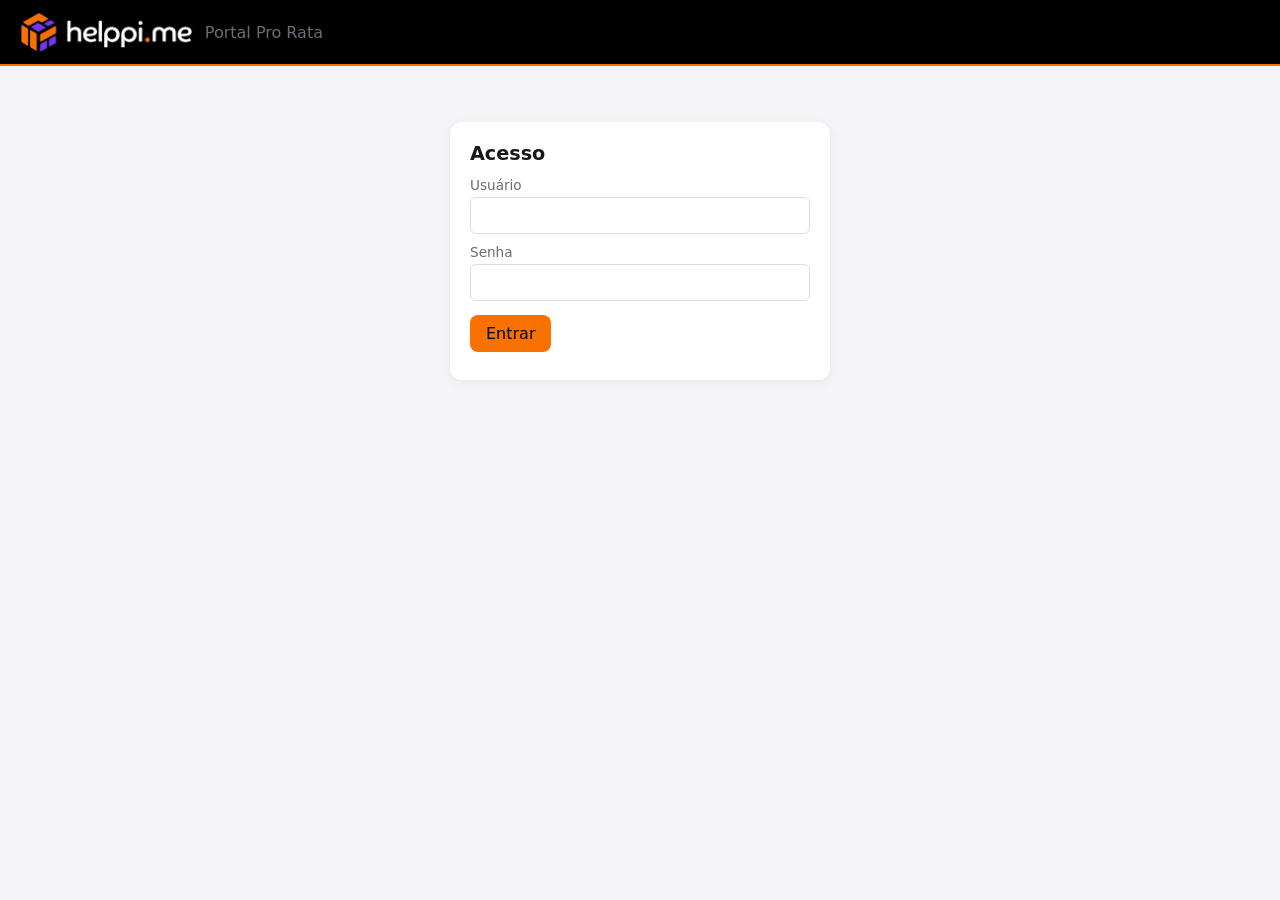
<file: portal/portal-pro-rata.html>
<!doctype html>
<html lang="pt-BR">
<head>
<meta charset="utf-8">
<meta name="viewport" content="width=device-width, initial-scale=1">
<title>Portal Pro Rata</title>
<style>
  /* Cores extraídas do logo helppi.me */
  :root { --brand:#f87101; --accent:#7c3aed; --bg:#000; --card:#111114; --text:#fff; --muted:#a1a1aa; --line:#ffffff2a; }
  @media (prefers-color-scheme: light) { :root { --bg:#f5f5f7; --card:#fff; --text:#18181b; --muted:#6b6b76; --line:#0002; } }
  * { box-sizing:border-box; }
  body { margin:0; font-family:system-ui,sans-serif; background:var(--bg); color:var(--text); }
  header { background:#000; border-bottom:2px solid var(--brand); color:#fff; padding:12px 20px; display:flex; align-items:center; gap:12px; }
  header img { height:40px; } header img[src=""] { display:none; }
  header b { font-size:1rem; flex:1; color:var(--muted); font-weight:500; }
  header button { background:#fff3; color:#fff; border:0; padding:6px 12px; border-radius:6px; cursor:pointer; }
  main { padding:16px; max-width:1100px; margin:0 auto; }
  .card { background:var(--card); padding:20px; border-radius:12px; box-shadow:0 2px 12px #0001; margin-bottom:16px; }
  .login { max-width:380px; margin:40px auto; }
  h1,h2 { margin:0 0 12px; font-size:1.2rem; }
  label { display:block; margin:10px 0 4px; font-size:.85rem; color:var(--muted); }
  input:focus,select:focus { outline:2px solid var(--accent); }
  select option { color:#000; }
  input,select { padding:8px; border:1px solid var(--line); border-radius:6px; background:transparent; color:inherit; font:inherit; width:100%; }
  .btn { padding:9px 16px; border:0; border-radius:8px; background:var(--brand); color:#000; font-weight:600; font:inherit; cursor:pointer; margin-top:14px; }
  .grid { display:grid; grid-template-columns:repeat(auto-fit,minmax(180px,1fr)); gap:12px; }
  .tw { overflow-x:auto; } table { border-collapse:collapse; width:100%; font-size:.9rem; }
  th,td { padding:6px; border-bottom:1px solid var(--line); text-align:left; white-space:nowrap; }
  td input { min-width:90px; } td select { min-width:140px; } td input.mm { min-width:210px; } td input.ch { min-width:190px; } td.n { text-align:right; }
  tfoot td { font-weight:700; color:var(--brand); } .erro { color:#d33; margin-top:8px; }
  .btn.sec { background:transparent; color:var(--text); border:1px solid var(--line); margin-right:8px; }
  .termo { display:flex; gap:12px; align-items:flex-start; text-align:left; width:100%; padding:14px; border:1px solid var(--line); border-radius:10px; background:transparent; color:inherit; font:inherit; cursor:pointer; }
  .termo .chk { flex:none; width:22px; height:22px; border:2px solid var(--brand); border-radius:6px; display:grid; place-items:center; }
  .termo[aria-pressed="true"] { border-color:var(--brand); }
  .termo[aria-pressed="true"] .chk { background:var(--brand); }
  .termo[aria-pressed="true"] .chk::after { content:"✓"; color:#000; font-weight:700; }
  .ok { margin-top:14px; padding:14px; border-radius:8px; border:1px solid var(--accent); }
  .imp { display:flex; flex-wrap:wrap; gap:8px; align-items:center; margin-bottom:14px; padding:12px; border:1px dashed var(--line); border-radius:10px; }
  .imp input[type=file] { width:auto; flex:1; min-width:200px; }
  .imp small { color:var(--muted); flex-basis:100%; }
  .aviso { margin:12px 0; padding:14px; border-radius:8px; border:1px solid var(--brand); background:#f8710114; }
  .lista-erros { margin:10px 0 0; padding-left:20px; max-height:180px; overflow:auto; color:#e05555; font-size:.9rem; }
  .btn.mini { margin:0; padding:7px 12px; }
  .chkl { display:flex; gap:8px; align-items:center; margin:12px 0 0; font-size:.9rem; color:var(--text); cursor:pointer; }
  input[type=checkbox] { width:auto; accent-color:var(--brand); }
  input:disabled { opacity:.6; }
  [hidden] { display:none !important; }
</style>
</head>
<body>
<header>
  <img id="logo" src="[data-uri]" alt="helppi.me">
  <b>Portal Pro Rata</b>
  <button id="sair" hidden>Sair</button>
</header>
<main>
  <section id="login" class="card login">
    <h1>Acesso</h1>
    <form id="fLogin">
      <label for="user">Usuário</label><input id="user" autocomplete="username" required>
      <label for="pass">Senha</label><input id="pass" type="password" autocomplete="current-password" required>
      <button class="btn">Entrar</button>
      <div class="erro" id="erroLogin"></div>
    </form>
  </section>

  <section id="calc" hidden>
    <!-- Etapa 1: identificação dos veículos -->
    <div id="etapa1" class="card">
      <h2>1. Veículos</h2>
      <div class="imp">
        <label for="arq" style="margin:0">Importar planilha (.xlsx ou .csv)</label>
        <input id="arq" type="file" accept=".xlsx,.csv">
        <label for="tipoImp" style="margin:0">Tipo de endosso dos veículos importados</label>
        <select id="tipoImp" style="width:auto"><option>INCLUSÃO</option><option>EXCLUSÃO</option></select>
        <button type="button" class="btn sec mini" id="modelo">Baixar modelo (CSV)</button>
        <small>Use o modelo com a aba FROTA e as colunas: MARCA, MODELO, TIPO, FAB e MOD (ou Ano fab/Ano mod, ou Ano fabricação/Ano modelo, em colunas separadas), PLACA, CHASSI.</small>
        <div class="erro" id="erroImp" style="flex-basis:100%"></div>
        <ul class="lista-erros" id="listaErros" hidden></ul>
      </div>
      <div class="aviso" id="avisoSub" hidden></div>
      <div class="tw"><table>
        <thead><tr><th>Marca/Modelo</th><th>Placa</th><th>Chassi</th><th>Nº Contrato</th><th>Tipo de endosso</th><th>Placa do veículo substituído</th><th></th></tr></thead>
        <tbody id="veiculos"></tbody>
      </table></div>
      <label class="chkl"><input type="checkbox" id="repContrato"> Usar o mesmo Nº Contrato para todos os veículos (repete o do primeiro da lista)</label>
      <button class="btn sec" id="addV">+ Adicionar veículo</button>
      <button class="btn" id="irCalculo">Continuar para o cálculo</button>
      <div class="erro" id="erro1"></div>
    </div>

    <!-- Etapa 2: cálculo, termo e confirmação -->
    <div id="etapa2" hidden>
      <div class="card">
        <h2>2. Cálculo</h2>
        <div class="grid"><div><label for="vig">Vigência inicial</label><input id="vig" type="date"></div></div>
        <label class="chkl" id="mesmaCatBox" hidden><input type="checkbox" id="mesmaCat"> Todos os veículos são da mesma categoria? Marque para repetir o valor inicial do primeiro veículo em todos</label>
        <label class="chkl" id="mesmaDataBox" hidden><input type="checkbox" id="mesmaData"> Usar a mesma data do endosso para todos os veículos (repete a data do primeiro)</label>
        <div class="tw"><table>
          <thead><tr><th>Veículo</th><th>Tipo</th><th>Data</th><th>Valor inicial</th><th>Dias</th><th>Valor</th></tr></thead>
          <tbody id="linhas"></tbody>
          <tfoot><tr><td colspan="6" class="n">TOTAL</td><td class="n" id="tV">-</td></tr></tfoot>
        </table></div>
        <div class="aviso" id="avisoSub2" hidden></div>
        <div class="erro" id="erroCalc"></div>
        <button class="btn sec" id="voltar">← Voltar</button>
      </div>
      <div class="card" id="termoBox" hidden>
        <button type="button" class="termo" id="termo" aria-pressed="false">
          <span class="chk"></span>
          <span>Estou de acordo com as informações aqui prestadas e solicito a <span id="termoTipo">inclusão</span> dos veículos aqui informados</span>
        </button>
        <button class="btn" id="prosseguir" hidden>Prosseguir com endosso</button>
        <div class="ok" id="okMsg" hidden></div>
      </div>
    </div>
  </section>
</main>
<script>// Lógica pro rata de endossos (baseada na planilha "Base para cálculos")
// dias = data do endosso - vigência inicial
// custo dia = valor inicial / 365
// custo devido = custo dia * dias
// saldo a vencer = valor inicial - custo devido
// INCLUSÃO: valor = saldo do veículo incluído
// EXCLUSÃO: valor = -(saldo do veículo excluído), sempre negativo (estorno)
// SUBSTITUIÇÃO: não é calculada no portal (análise interna da placa antes)
const BASE_DIAS = 365;

function diasEntre(vigencia, data) {
  const ms = Date.UTC(data.getFullYear(), data.getMonth(), data.getDate()) -
             Date.UTC(vigencia.getFullYear(), vigencia.getMonth(), vigencia.getDate());
  return Math.round(ms / 86400000);
}

function saldoProRata(valorInicial, dias) {
  const custoDia = valorInicial / BASE_DIAS;
  const custoDevido = custoDia * dias;
  return { custoDia, custoDevido, saldo: valorInicial - custoDevido };
}

function calcularEndosso({ vigencia, data, valorInicial, tipo }) {
  if (tipo === "SUBSTITUIÇÃO") throw new Error("Substituição depende de análise interna da placa.");
  const dias = diasEntre(vigencia, data);
  if (dias < 0) throw new Error("A data do endosso é anterior à vigência inicial.");
  if (dias > BASE_DIAS) throw new Error("A data do endosso passa de 365 dias da vigência.");
  const novo = saldoProRata(valorInicial, dias);
  let valor;
  if (tipo === "EXCLUSÃO") valor = -Math.abs(novo.saldo); // exclusão é sempre negativa
  else valor = novo.saldo;
  return { dias, custoDia: novo.custoDia, custoDevido: novo.custoDevido, valor };
}

//if (typeof module !== "undefined") module.exports = { diasEntre, saldoProRata, calcularEndosso };
</script>
<script>
  // ATENÇÃO: login apenas demonstrativo (client-side). Não oferece segurança real.
  const USUARIOS = { admin: "1234" };
  const $ = id => document.getElementById(id);
  const brl = v => v.toLocaleString("pt-BR", { style:"currency", currency:"BRL" });
  const parse = s => { const [y,m,d] = s.split("-").map(Number); return new Date(y, m-1, d); };

  function mostrar(logado) { $("login").hidden = logado; $("calc").hidden = !logado; $("sair").hidden = !logado; }
  mostrar(sessionStorage.getItem("logado") === "1");
  $("fLogin").onsubmit = e => {
    e.preventDefault();
    if (USUARIOS[$("user").value] === $("pass").value) { sessionStorage.setItem("logado","1"); mostrar(true); }
    else $("erroLogin").textContent = "Usuário ou senha inválidos.";
  };
  $("sair").onclick = () => { sessionStorage.removeItem("logado"); mostrar(false); };

  const TIPOS = ["INCLUSÃO","EXCLUSÃO","SUBSTITUIÇÃO"];
  const opts = TIPOS.map(t => `<option>${t}</option>`).join("");

  // Etapa 1
  const esc = s => String(s).replace(/[&<>"]/g, c => ({"&":"&amp;","<":"&lt;",">":"&gt;",'"':"&quot;"}[c]));
  function addVeiculo(v = {}) {
    const tr = document.createElement("tr");
    tr.innerHTML = `<td><input class="mm"></td><td><input class="pl"></td><td><input class="ch"></td><td><input class="np"></td>
      <td><select class="tp">${opts}</select></td><td><input class="ps" disabled></td><td><button class="x" title="Remover">✕</button></td>`;
    const q = s => tr.querySelector(s);
    q(".tp").value = v.tp || "INCLUSÃO"; q(".mm").value = v.mm || ""; q(".pl").value = v.pl || ""; q(".ch").value = v.ch || "";
    q(".tp").onchange = e => { q(".ps").disabled = e.target.value !== "SUBSTITUIÇÃO"; avisoSub(); };
    q(".ps").oninput = avisoSub; q(".pl").oninput = avisoSub;
    q(".x").onclick = () => { tr.remove(); avisoSub(); syncContrato(); };
    $("veiculos").appendChild(tr);
  }
  // Repete o Nº Contrato do primeiro veículo nos demais
  function syncContrato() {
    const rows = [...$("veiculos").children], on = $("repContrato").checked;
    rows.forEach((tr, i) => {
      const np = tr.querySelector(".np");
      if (i === 0) { np.disabled = false; return; }
      np.disabled = on; if (on) np.value = rows[0].querySelector(".np").value;
    });
  }
  $("repContrato").onchange = syncContrato;
  $("veiculos").addEventListener("input", e => { if (e.target.classList.contains("np")) syncContrato(); });
  $("addV").onclick = () => { addVeiculo(); syncContrato(); };
  addVeiculo();

  const lerVeiculos = () => [...$("veiculos").children].map(tr => ({
    mm: tr.querySelector(".mm").value.trim(), pl: tr.querySelector(".pl").value.trim(),
    ch: tr.querySelector(".ch").value.trim(), np: tr.querySelector(".np").value.trim(),
    tp: tr.querySelector(".tp").value, ps: tr.querySelector(".ps").value.trim() }));

  // Aviso de substituição: a placa é analisada internamente antes de qualquer cálculo
  function avisoSub() {
    const subs = lerVeiculos().filter(v => v.tp === "SUBSTITUIÇÃO");
    $("avisoSub").hidden = !subs.length;
    if (!subs.length) return;
    $("avisoSub").textContent = "Antes de prosseguir com a substituição a placa informada passará por análise interna e após o retorno da análise, retornamos com o cálculo da substituição.";
  }

  function etapa(n) { $("etapa1").hidden = n !== 1; $("etapa2").hidden = n !== 2; }
  $("irCalculo").onclick = () => {
    const todos = lerVeiculos(), subs = todos.filter(v => v.tp === "SUBSTITUIÇÃO"), vs = todos.filter(v => v.tp !== "SUBSTITUIÇÃO");
    if (!todos.length || todos.some(v => !v.mm || !v.pl || !v.ch)) { $("erro1").textContent = "Preencha marca/modelo, placa e chassi de todos os veículos."; return; }
    if (subs.some(v => !v.ps)) { $("erro1").textContent = "Informe a placa do veículo substituído."; return; }
    avisoSub();
    if (!vs.length) { $("erro1").textContent = "Não há veículos para calcular agora: as substituições seguem para análise interna da placa."; return; }
    $("erro1").textContent = "";
    $("linhas").innerHTML = ""; $("mesmaCat").checked = false; $("mesmaData").checked = false;
    vs.forEach(v => {
      const tr = document.createElement("tr"); tr.dataset.tp = v.tp;
      tr.innerHTML = `<td>${esc(v.mm)}<br><small>${esc(v.pl)}</small></td><td>${v.tp}</td>
        <td><input class="dt" type="date"></td><td><input class="vi" type="number" step="0.01" min="0"></td>
        <td class="n r-dias">-</td><td class="n r-val">-</td>`;
      $("linhas").appendChild(tr);
    });
    $("avisoSub2").hidden = !subs.length;
    $("avisoSub2").innerHTML = subs.length ? `Em análise interna (fora do cálculo): ${subs.map(v => esc(v.pl)).join(", ")}.` : "";
    const ts = new Set(vs.map(v => v.tp));
    $("termoTipo").textContent = ts.size > 1 ? "inclusão e exclusão" : ts.has("EXCLUSÃO") ? "exclusão" : "inclusão";
    $("mesmaCatBox").hidden = $("mesmaDataBox").hidden = vs.length < 2;
    resetTermo(); recalcular(); etapa(2);
  };
  $("voltar").onclick = () => etapa(1);

  // Importação de planilha (modelo: aba FROTA)
  const COLS = ["MARCA","MODELO","TIPO","FAB","MOD","PLACA","CHASSI"];
  // Aceita FAB/MOD, Ano fab/Ano mod ou Ano fabricação/Ano modelo (sempre em colunas separadas)
  const ALIAS = { FAB:["FAB","ANO FAB","ANO FABRICACAO","ANO DE FABRICACAO"], MOD:["MOD","ANO MOD","ANO MODELO","ANO DE MODELO"] };
  const canon = c => { const n = norm(c).replace(/[^A-Z0-9]+/g, " ").trim(); return Object.keys(ALIAS).find(k => ALIAS[k].includes(n)) || norm(c); };
  const norm = s => String(s ?? "").normalize("NFD").replace(/[̀-ͯ]/g, "").trim().toUpperCase();
  $("modelo").onclick = () => {
    const csv = "﻿QTD;MARCA;MODELO;TIPO;FAB;MOD;PLACA;CHASSI\n1;SR;RANDON SR CC;SEMI REBOQUE;2011;2012;AUX7D92;9ADK1243BCM330714\n";
    const a = document.createElement("a"); a.href = URL.createObjectURL(new Blob([csv], { type:"text/csv" })); a.download = "modelo-frota.csv"; a.click();
  };

  async function inflar(bytes) {
    const ds = new DecompressionStream("deflate-raw");
    return new Uint8Array(await new Response(new Blob([bytes]).stream().pipeThrough(ds)).arrayBuffer());
  }
  async function lerZip(buf) {
    const dv = new DataView(buf), u8 = new Uint8Array(buf), dec = new TextDecoder(), arq = {};
    let e = u8.length - 22; while (e >= 0 && dv.getUint32(e, true) !== 0x06054b50) e--;
    if (e < 0) throw new Error("Arquivo não é um .xlsx válido.");
    let n = dv.getUint16(e + 10, true), p = dv.getUint32(e + 16, true);
    for (; n > 0; n--) {
      const met = dv.getUint16(p + 10, true), tam = dv.getUint32(p + 20, true), nl = dv.getUint16(p + 28, true),
            el = dv.getUint16(p + 30, true), cl = dv.getUint16(p + 32, true), off = dv.getUint32(p + 42, true),
            nome = dec.decode(u8.subarray(p + 46, p + 46 + nl));
      const ini = off + 30 + dv.getUint16(off + 26, true) + dv.getUint16(off + 28, true), dados = u8.subarray(ini, ini + tam);
      arq[nome] = { met, dados }; p += 46 + nl + el + cl;
    }
    return async nome => { const f = arq[nome]; if (!f) return null; return dec.decode(f.met === 8 ? await inflar(f.dados) : f.dados); };
  }
  const xml = s => new DOMParser().parseFromString(s, "application/xml");
  const colIdx = ref => [...ref.replace(/\d/g, "")].reduce((a, c) => a * 26 + c.charCodeAt(0) - 64, 0) - 1;
  async function lerXlsx(buf) {
    const get = await lerZip(buf);
    const wb = xml(await get("xl/workbook.xml")), rels = xml(await get("xl/_rels/workbook.xml.rels"));
    const aba = [...wb.getElementsByTagName("sheet")].find(s => norm(s.getAttribute("name")) === "FROTA");
    if (!aba) throw new Error('Aba "FROTA" não encontrada. Use o modelo de planilha.');
    const rid = aba.getAttribute("r:id") || aba.getAttributeNS("http://schemas.openxmlformats.org/officeDocument/2006/relationships", "id");
    let alvo = [...rels.getElementsByTagName("Relationship")].find(r => r.getAttribute("Id") === rid).getAttribute("Target");
    alvo = alvo.startsWith("/") ? alvo.slice(1) : "xl/" + alvo;
    const ss = await get("xl/sharedStrings.xml");
    const strs = ss ? [...xml(ss).getElementsByTagName("si")].map(si => [...si.getElementsByTagName("t")].map(t => t.textContent).join("")) : [];
    const linhas = [];
    for (const row of xml(await get(alvo)).getElementsByTagName("row")) {
      const r = []; 
      for (const c of row.getElementsByTagName("c")) {
        const t = c.getAttribute("t"), v = c.getElementsByTagName("v")[0]?.textContent;
        r[colIdx(c.getAttribute("r"))] = t === "s" ? strs[+v] : t === "inlineStr" ? c.textContent : v;
      }
      linhas[+row.getAttribute("r") - 1] = r;
    }
    return linhas;
  }
  function lerCsv(txt) {
    const sep = (txt.split("\n")[0].match(/;/g) || []).length >= (txt.split("\n")[0].match(/,/g) || []).length ? ";" : ",";
    return txt.replace(/^﻿/, "").split(/\r?\n/).map(l => l.split(sep).map(c => c.replace(/^"|"$/g, "")));
  }

  // Valida com base no modelo; devolve { veiculos, erros }
  function validarFrota(linhas) {
    const hi = linhas.findIndex(r => r && r.some(c => norm(c) === "PLACA"));
    if (hi < 0) return { erros: ["Cabeçalho não encontrado. A planilha precisa ter a coluna PLACA (veja o modelo)."] };
    const idx = {}; (linhas[hi] || []).forEach((c, i) => { if (c != null) idx[canon(c)] = i; });
    const falta = COLS.filter(c => !(c in idx));
    if (falta.length) return { erros: ["Colunas ausentes no modelo: " + falta.map(c => c === "FAB" ? "FAB (ou Ano fab / Ano fabricação)" : c === "MOD" ? "MOD (ou Ano mod / Ano modelo)" : c).join(", ") + "."] };
    const erros = [], veiculos = [], placas = new Set(), chassis = new Set(), existentes = lerVeiculos();
    existentes.forEach(v => { placas.add(norm(v.pl).replace(/[- ]/g, "")); chassis.add(norm(v.ch)); });
    for (let i = hi + 1; i < linhas.length; i++) {
      const r = linhas[i]; if (!r) continue;
      const g = c => String(r[idx[c]] ?? "").trim(), n = i + 1;
      const marca = g("MARCA"), modelo = g("MODELO"), pl = norm(g("PLACA")).replace(/[- ]/g, ""), ch = norm(g("CHASSI"));
      if (!marca && !modelo && !pl && !ch) continue; // linha vazia ou só de totais/fórmulas
      const e = [];
      if (!marca || !modelo) e.push("marca/modelo obrigatórios");
      if (!/^[A-Z]{3}\d[A-Z0-9]\d{2}$/.test(pl)) e.push("placa inválida (" + (pl || "vazia") + ")");
      else if (placas.has(pl)) e.push("placa repetida (" + pl + ")");
      if (!/^[A-Z0-9]{17}$/.test(ch)) e.push("chassi deve ter 17 caracteres");
      else if (chassis.has(ch)) e.push("chassi repetido");
      for (const c of ["FAB","MOD"]) { const v = g(c); if (v && !(/^\d{4}$/.test(v) && v >= 1950 && v <= 2100)) e.push(c + " inválido (" + v + ")"); }
      if (e.length) erros.push(`Linha ${n}: ` + e.join("; "));
      else { placas.add(pl); chassis.add(ch); veiculos.push({ mm: (marca + " " + modelo).trim(), pl, ch }); }
    }
    if (!veiculos.length && !erros.length) erros.push("Nenhum veículo encontrado na planilha.");
    return { veiculos, erros };
  }
  $("arq").onchange = async e => {
    const f = e.target.files[0]; if (!f) return;
    $("erroImp").textContent = ""; $("listaErros").hidden = true; $("listaErros").innerHTML = "";
    try {
      const linhas = /\.csv$/i.test(f.name) ? lerCsv(await f.text()) : await lerXlsx(await f.arrayBuffer());
      const { veiculos, erros } = validarFrota(linhas);
      if (erros.length) {
        $("erroImp").textContent = `Planilha fora do modelo: ${erros.length} problema(s). Nenhum veículo foi importado.`;
        $("listaErros").innerHTML = erros.map(x => `<li>${esc(x)}</li>`).join(""); $("listaErros").hidden = false;
      } else {
        const vazio = lerVeiculos().length === 1 && !lerVeiculos()[0].mm && !lerVeiculos()[0].pl && !lerVeiculos()[0].ch;
        if (vazio) $("veiculos").innerHTML = "";
        veiculos.forEach(v => addVeiculo({ ...v, tp: $("tipoImp").value })); avisoSub(); syncContrato();
        $("erroImp").style.color = "inherit"; $("erroImp").textContent = `${veiculos.length} veículo(s) importado(s) como ${$("tipoImp").value.toLowerCase()}.`;
      }
    } catch (err) { $("erroImp").textContent = "Não foi possível ler a planilha: " + err.message; }
    e.target.value = "";
  };

  // Etapa 2
  let total = null;
  function recalcular() {
    $("erroCalc").textContent = "";
    let tv = 0, erro = "", completo = true;
    const vig = $("vig").value ? parse($("vig").value) : null;
    for (const tr of $("linhas").children) {
      const q = s => tr.querySelector(s), data = q(".dt").value, vi = parseFloat(q(".vi").value);
      const set = (a,d) => { q(".r-dias").textContent=a; q(".r-val").textContent=d; };
      if (!vig || !data || isNaN(vi)) { set("-","-"); completo = false; continue; }
      try {
        const r = calcularEndosso({ vigencia: vig, data: parse(data), valorInicial: vi, tipo: tr.dataset.tp });
        set(r.dias, brl(r.valor)); tv += r.valor;
      } catch (e) { set("-","-"); erro = e.message; completo = false; }
    }
    $("tV").textContent = brl(tv); $("erroCalc").textContent = erro;
    total = completo && !erro && $("linhas").children.length ? tv : null;
    $("termoBox").hidden = total === null;
    if (total === null) resetTermo();
  }
  // Mesma categoria: repete o valor inicial do primeiro veículo nos demais
  function syncValor() {
    const rows = [...$("linhas").children];
    const rep = (cls, on) => rows.forEach((tr, i) => {
      const el = tr.querySelector(cls);
      if (i === 0) return;
      el.disabled = on; if (on) el.value = rows[0].querySelector(cls).value;
    });
    rep(".vi", $("mesmaCat").checked); rep(".dt", $("mesmaData").checked);
  }
  $("etapa2").addEventListener("input", () => { syncValor(); recalcular(); });
  $("mesmaCat").onchange = $("mesmaData").onchange = () => { syncValor(); recalcular(); };

  // Termo e prosseguir
  function resetTermo() { $("termo").setAttribute("aria-pressed","false"); $("prosseguir").hidden = true; $("okMsg").hidden = true; }
  $("termo").onclick = () => {
    const on = $("termo").getAttribute("aria-pressed") !== "true";
    $("termo").setAttribute("aria-pressed", on); $("prosseguir").hidden = !on; $("okMsg").hidden = true;
  };
  $("prosseguir").onclick = () => {
    $("okMsg").hidden = false;
    $("okMsg").textContent = `Solicitação de endosso registrada para ${$("linhas").children.length} veículo(s). Total: ${brl(total)}.`;
  };
</script>
</body>
</html>
</file>
